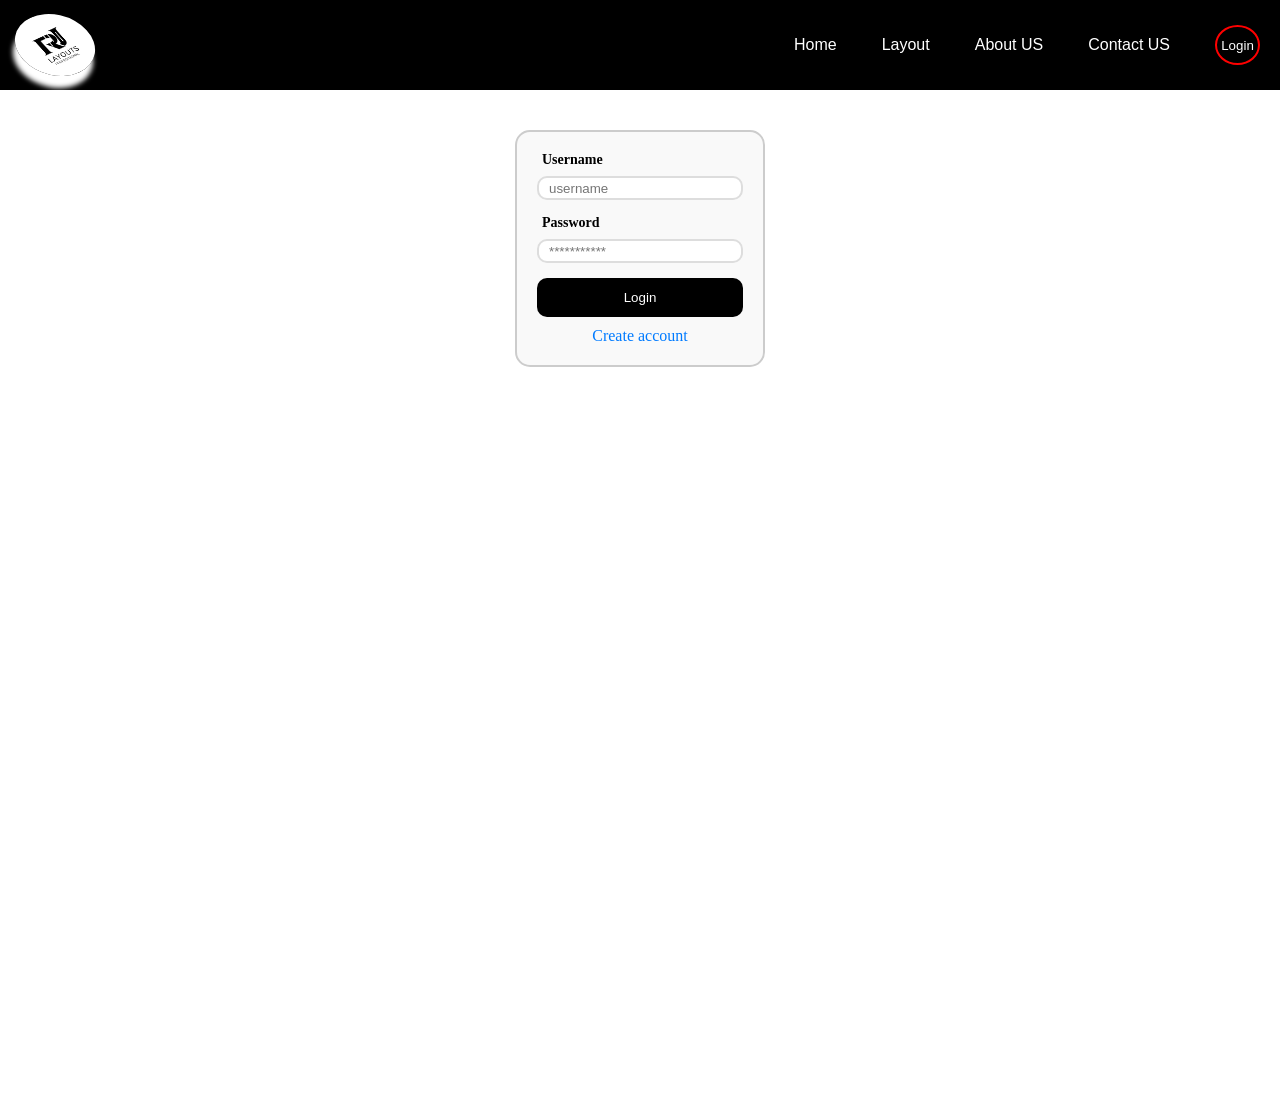
<file: index.html>
<html>

<head>
    <title>Home - Rj Layouts</title>
    <link rel="stylesheet" href="style.css">
    <meta name="viewport" content="width=device-width, initial-scale=1.0">

</head>

<body>
    <div class="main">
        <div class="bar">
            <a href="home.html"><img src="logo.png" alt="logo"></a>

            <button class="menu-btn" id="menuBtn">&#9776;</button>

            <ul class="nav-links" id="navLinks">
                <li><a href="home.html">Home</a></li>

                <li class="dropdown-parent">
                    <a href="Layout.html">Layout</a>
                    <ul class="dropdown">
                        <li><a href="cv.html">CV</a></li>
                        <li><a href="datesheet.html">Date Sheet</a></li>
                        <li><a href="timetable.html">Time Table</a></li>
                        <li><a href="to do list.html">To Do</a></li>
                    </ul>
                </li>

                <li><a href="about.html">About US</a></li>
                <li><a href="contact.html">Contact US</a></li>

                <li class="login-li">
                    <a href="login.html"><button class="login-btn">Login</button></a>
                </li>
            </ul>
        </div>
        <!-- for humburgere to show nav links after clicking -->
        <script>
            document.getElementById("menuBtn").onclick = function () {
                document.getElementById("navLinks").classList.toggle("show");
            }
            if (!localStorage.getItem("loggedIn")) {
                window.location.href = "login.html"; // redirect to login
            }
        </script>
        <div class="wel">
            <h4>Welcome to Rj Layouts</h4>
            <p>Create your own CV and make personalized date sheets — quickly, easily, and for free!</p>
        </div>

        <div class="sub">
            <h4>About RJ Layouts</h4>
            <p>
                <b>Rj Layouts</b> is a smart and easy-to-use platform for students
                and professionals. You can create your own customized CV layouts
                and make personalized date sheets based on your subjects, exams,
                or schedules. It’s simple, fast, and designed to save you time.
            </p>
        </div>

        <div class="img">
            <a href="cv.html"><img src="cv.avif"></a>
            <a href="datesheet.html"><img src="Date.jpg"></a>
        </div>

    </div>
    <!-- FOOTER -->
    <div class="footer">
        <div class="footer-content">
            <h5>
                Rj Layouts – Create your professional CVs and make <br>
                your custom date sheets easily and quickly.
            </h5>

            <p>
                Stay connected with us for updates and new layout designs: <br>
                🌐
                <a href="#">Facebook</a> |
                <a href="#">Instagram</a> |
                <a href="#">LinkedIn</a> |
                <a href="#">YouTube</a>
            </p>

            <p>
                © 2025 <b>Rj Layouts.</b> All Rights Reserved. <br>
                Made with ❤️ by <b>Rj Layout Team.</b>
            </p>
        </div>
    </div>

</body>

</html>
</file>
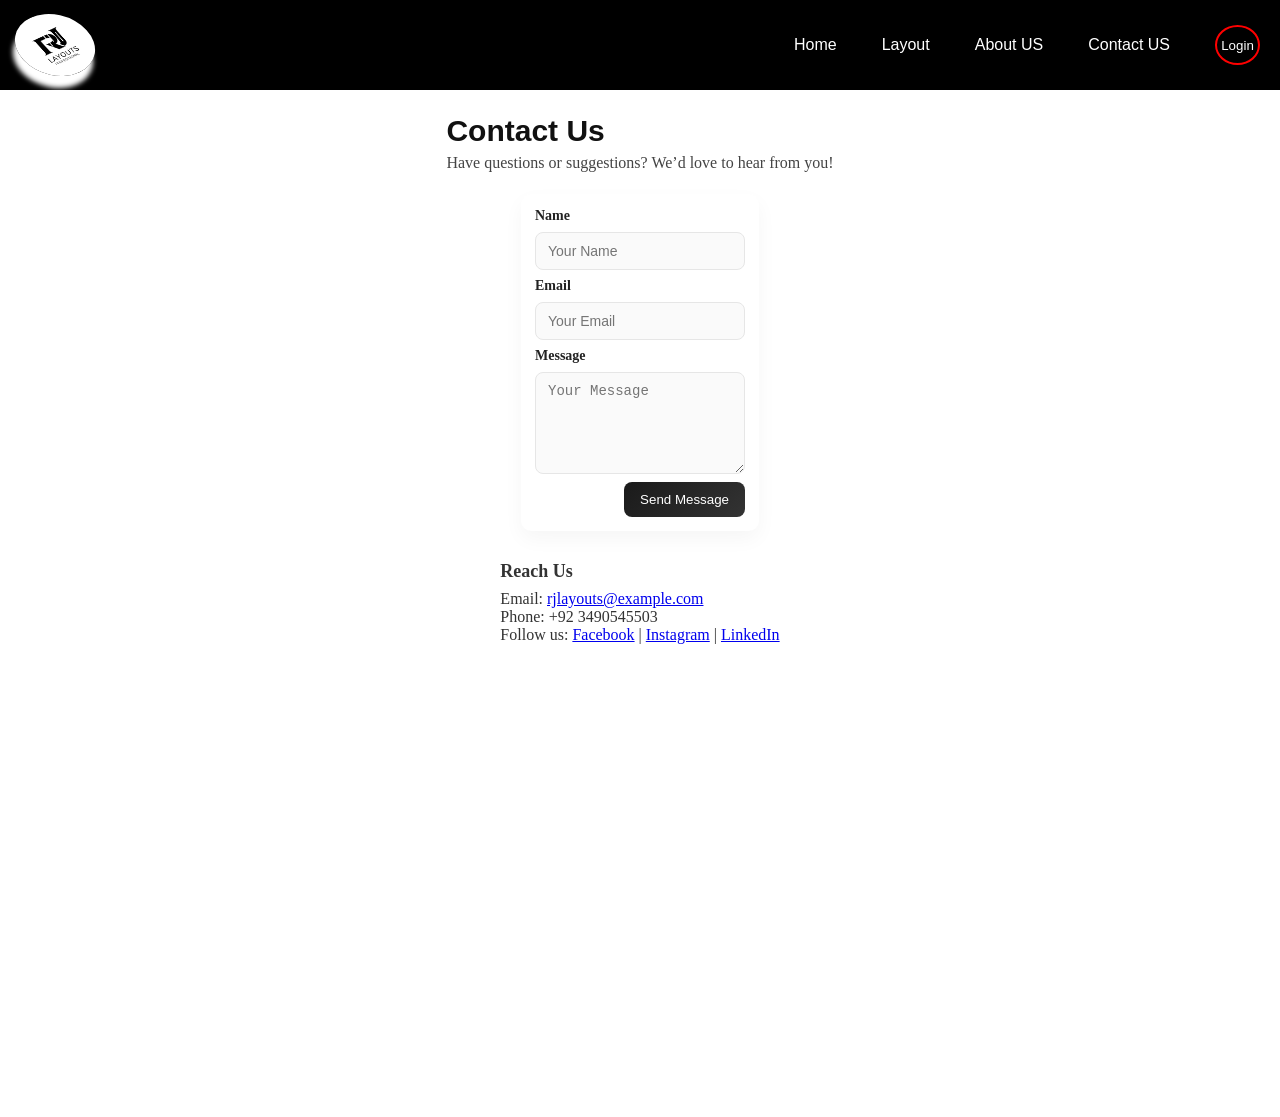
<file: contact.html>
<html>

<head>
    <title>Contact - Rj Layout</title>
    <link rel="stylesheet" href="style.css">
    <meta name="viewport" content="width=device-width, initial-scale=1.0">

</head>

</html>

<body>
    <div class="main">
        <!-- header -->
        <div class="bar">
            <a href="home.html"><img src="logo.png" alt="logo"></a>

            <button class="menu-btn" id="menuBtn">&#9776;</button>

            <ul class="nav-links" id="navLinks">
                <li><a href="home.html">Home</a></li>

                <li class="dropdown-parent">
                    <a href="Layout.html">Layout</a>
                    <ul class="dropdown">
                        <li><a href="cv.html">CV</a></li>
                        <li><a href="datesheet.html">Date Sheet</a></li>
                        <li><a href="timetable.html">Time Table</a></li>
                        <li><a href="to do list.html">To Do</a></li>
                    </ul>
                </li>

                <li><a href="about.html">About US</a></li>
                <li><a href="contact.html">Contact US</a></li>

                <li class="login-li">
                    <a href="login.html"><button class="login-btn">Login</button></a>
                </li>
            </ul>
        </div>

        <script>
            document.getElementById("menuBtn").onclick = function () {
                document.getElementById("navLinks").classList.toggle("show");
            }
        </script>
        <section class="contact-hero">
            <h1>Contact Us</h1>
            <p>Have questions or suggestions? We’d love to hear from you!</p>
        </section>

        <!-- Contact Form -->
        <section class="contact-form-section">
            <form class="contact-form">
                <label for="name">Name</label>
                <input type="text" id="name" placeholder="Your Name" required>

                <label for="email">Email</label>
                <input type="email" id="email" placeholder="Your Email" required>

                <label for="message">Message</label>
                <textarea id="message" placeholder="Your Message" rows="5" required></textarea>

                <button type="submit">Send Message</button>
            </form>
        </section>

        <!-- Optional Contact Info -->
        <section class="contact-info">
            <h2>Reach Us</h2>
            <p>Email: <a href="mailto:rjlayouts@example.com">rjlayouts@example.com</a></p>
            <p>Phone: +92 3490545503</p>
            <p>Follow us:
                <a href="#">Facebook</a> |
                <a href="#">Instagram</a> |
                <a href="#">LinkedIn</a>
            </p>
        </section>
    </div>
    <!-- foooter -->
    <footer class="footer">
        <h5>Rj Layouts – Create your professional CVs and make <br>your custom date sheets easily and quickly.</h5>
        <p>
            Stay connected with us for updates and new layout designs:<br>
            🌐 <a href="#">Facebook</a> | <a href="#">Instagram</a> | <a href="#">LinkedIn</a> | <a href="#">YouTube</a>
        </p>
        <p>© 2025 <b>Rj Layouts.</b> All Rights Reserved.<br>
            Made with ❤️ by <b>Rj Layout Team.</b></p>
    </footer>

</body>

</html>
</file>
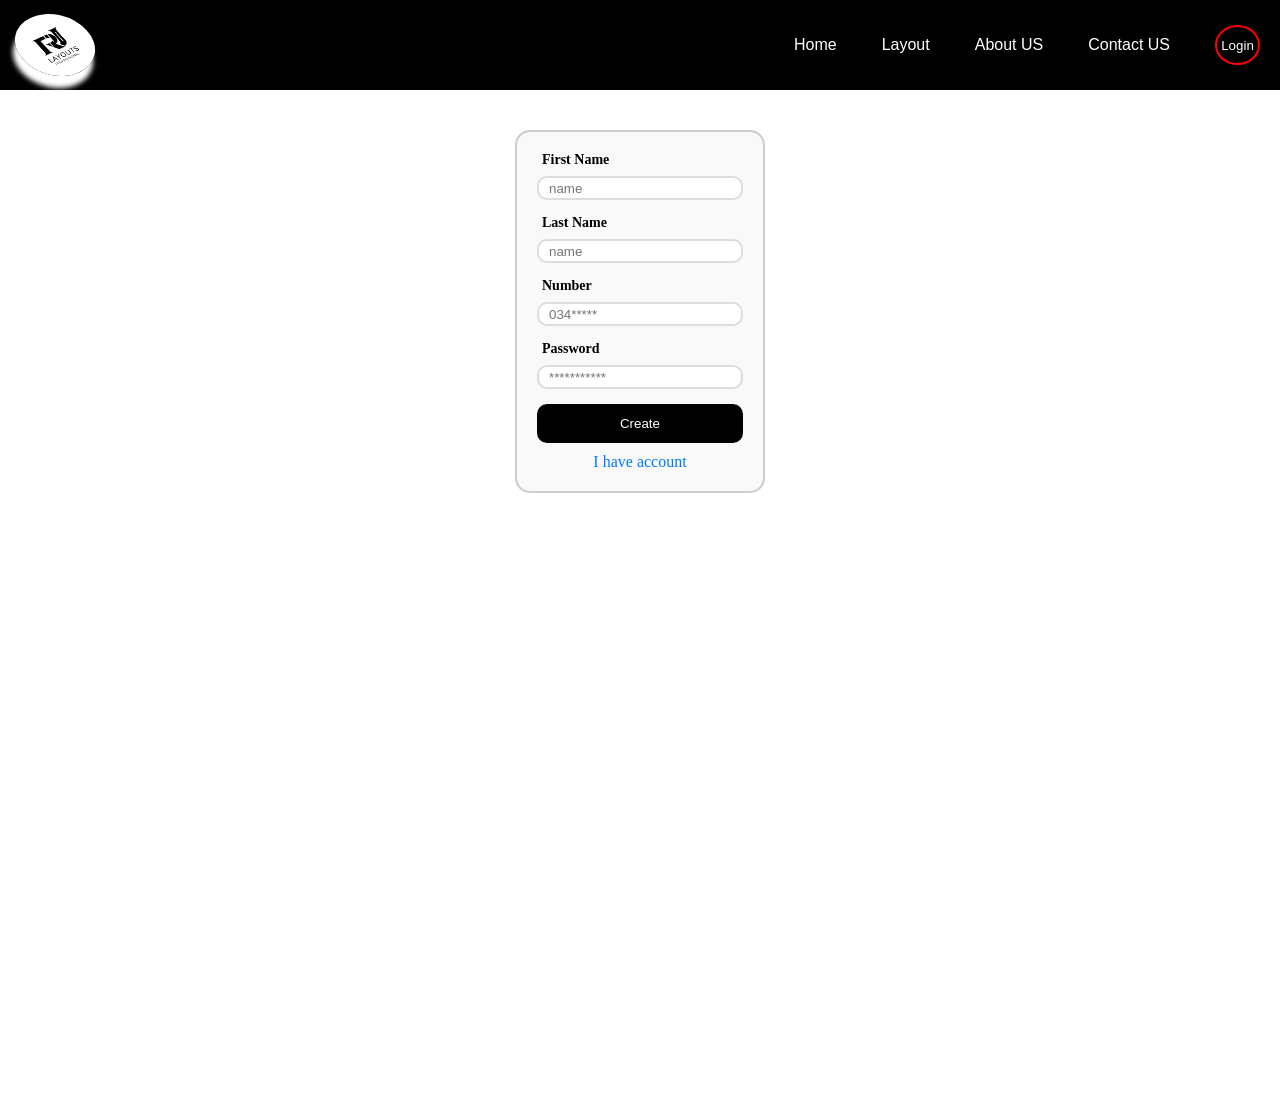
<file: create.html>
<html>

<head>
    <title>Create Account - Rj Layout</title>
    <link rel="stylesheet" href="style.css">
    <meta name="viewport" content="width=device-width, initial-scale=1.0">

</head>

</html>

<body>
    <div class="main">
        <!-- header -->
        <div class="bar">
            <a href="home.html"><img src="logo.png" alt="logo"></a>

            <button class="menu-btn" id="menuBtn">&#9776;</button>

            <ul class="nav-links" id="navLinks">
                <li><a href="home.html">Home</a></li>

                <li class="dropdown-parent">
                    <a href="Layout.html">Layout</a>
                    <ul class="dropdown">
                        <li><a href="cv.html">CV</a></li>
                        <li><a href="datesheet.html">Date Sheet</a></li>
                        <li><a href="timetable.html">Time Table</a></li>
                        <li><a href="to do list.html">To Do</a></li>
                    </ul>
                </li>

                <li><a href="about.html">About US</a></li>
                <li><a href="contact.html">Contact US</a></li>

                <li class="login-li">
                    <a href="login.html"><button class="login-btn">Login</button></a>
                </li>
            </ul>
        </div>

        <script>
            document.getElementById("menuBtn").onclick = function () {
                document.getElementById("navLinks").classList.toggle("show");
            }
        </script>
        <form action="">
            <div class="form">
                <div><label for="username">First Name</label></div>
                <div><input type="text" placeholder="name" id="name"></div>
                <div><label for="password">Last Name</label></div>
                <div><input type="text" placeholder="name" id="name"></div>
                <div><label for="Number">Number</label></div>
                <div><input type="number" placeholder="034*****" id="number"></div>
                <div><label for="Password">Password</label></div>
                <div><input type="password" placeholder="***********" id="password"></div>
                <div><button type="button">Create</button></div>
                <a href="login.html">I have account</a>
            </div>
        </form>
    </div>
    <!-- foooter -->
    <footer class="footer">
        <h5>Rj Layouts – Create your professional CVs and make <br>your custom date sheets easily and quickly.</h5>
        <p>
            Stay connected with us for updates and new layout designs:<br>
            🌐 <a href="#">Facebook</a> | <a href="#">Instagram</a> | <a href="#">LinkedIn</a> | <a href="#">YouTube</a>
        </p>
        <p>© 2025 <b>Rj Layouts.</b> All Rights Reserved.<br>
            Made with ❤️ by <b>Rj Layout Team.</b></p>
    </footer>

</body>

</html>
</file>
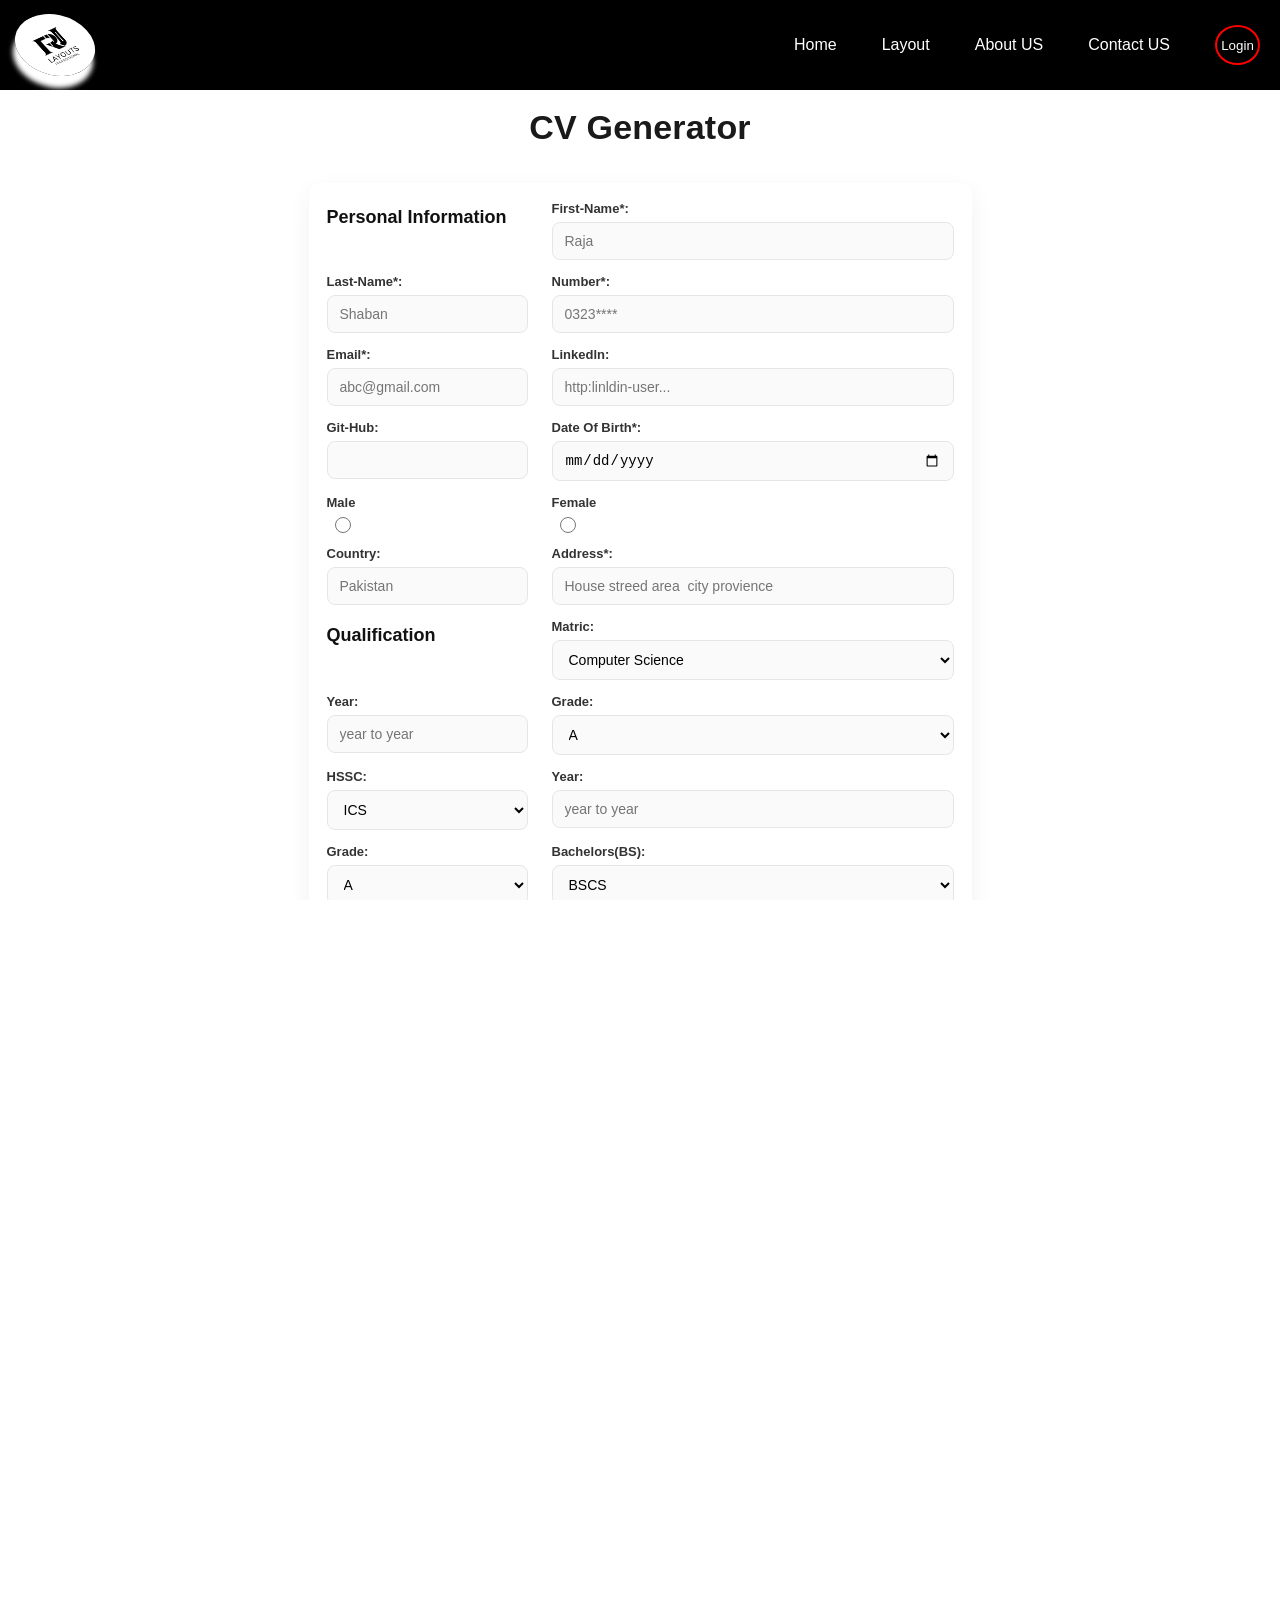
<file: cv.html>
<html>

<head>
    <title>CV - Rj Layout</title>
    <link rel="stylesheet" href="style.css">
    <meta name="viewport" content="width=device-width, initial-scale=1.0">

</head>

</html>

<body>
    <!-- main start -->
    <!-- header -->
    <div class="main">
        <div class="bar">
            <a href="home.html"><img src="logo.png" alt="logo"></a>

            <button class="menu-btn" id="menuBtn">&#9776;</button>

            <ul class="nav-links" id="navLinks">
                <li><a href="home.html">Home</a></li>

                <li class="dropdown-parent">
                    <a href="Layout.html">Layout</a>
                    <ul class="dropdown">
                        <li><a href="cv.html">CV</a></li>
                        <li><a href="datesheet.html">Date Sheet</a></li>
                        <li><a href="timetable.html">Time Table</a></li>
                        <li><a href="to do list.html">To Do</a></li>
                    </ul>
                </li>

                <li><a href="about.html">About US</a></li>
                <li><a href="contact.html">Contact US</a></li>

                <li class="login-li">
                    <a href="login.html"><button class="login-btn">Login</button></a>
                </li>
            </ul>
        </div>

        <script>
            document.getElementById("menuBtn").onclick = function () {
                document.getElementById("navLinks").classList.toggle("show");
            }
        </script>
        <div class="title">
            <h1>CV Generator</h1>
        </div>
        <form action="#"></form>
        <div class="cv">
            <div class="colum">
                <h3>Personal Information</h3>
            </div>
            <div class="colum"><label for="First_name">First-Name*:</label><input id="user_firstname" type="text"
                    name="firsrt_name" placeholder="Raja" onclick="getVal(this)" readonly required></div>
            <div class="colum"><label for="last_name">Last-Name*:</label><input id="user_last_name" type="text"
                    name="last_name" placeholder="Shaban" onclick="getVal(this)" readonly required></div>
            <div class="colum"><label for="number">Number*:</label><input id="user_number" type="number" name="number"
                    placeholder="0323****" onclick="getVal(this)" readonly required></div>
            <div class="colum"><label for="email">Email*:</label><input id="user_email" type="email" name="email"
                    placeholder="abc@gmail.com" onclick="getVal(this)" readonly required></div>
            <div class="colum"><label for="linkedln">Linkedln:</label><input id="user_linkedln" type="text"
                    name="linkedln" onclick="getVal(this)" readonly placeholder="http:linldin-user..."></div>
            <div class="colum"><label for="git_hub">Git-Hub:</label><input class="user_git_hub" name="git_hub"
                    type="text" placeholder="" onclick="getVal(this)" readonly></div>
            <div class="colum"><label for="dob">Date Of Birth*:</label><input type="date" id="user_dob" name="dob"
                    onkeydown="lock(event,this)" required></div>
            <div class="colum"><label for="Gender">Male</label><input type="radio" id="user_gender" name="gender"
                    onkeydown="lock(event,this)" required></div>
            <div class="colum"><label for="Gender">Female</label><input type="radio" id="user_gender" name="gender"
                    onkeydown="lock(event,this)" required></div>
            <div class="colum"><label for="country">Country:</label><input type="text" id="user_country" name="country"
                    onclick="getVal(this)" readonly placeholder="Pakistan"></div>
            <div class="colum"><label for="address">Address*:</label><input id="user_address" type="text" name="address"
                    required placeholder="House streed area  city provience" onclick="getVal(this)" readonly></div>
            <!-- Qualification?  nex 13 item-->
            <div class="colum">
                <h3>Qualification</h3>
            </div>
            <div class="colum">
                <label for="degree">Matric:</label>
                <select name="degree">
                    <option>Computer Science</option>
                    <option>Bio</option>
                    <option>Arts</option><select>
            </div>
            <div class="colum"><label>Year:</label> <input type="text" id="year" name="year" placeholder="year to year"
                    onclick="getVal(this)" readonly></div>
            <div class="colum">
                <label for="grade">Grade:</label>
                <select>
                    <option>A</option>
                    <option>B</option>
                    <option>C</option>
                </select>
            </div>
            <div class="colum">
                <label for="degree">HSSC:</label>
                <select>
                    <option>ICS</option>
                    <option>Bio</option>
                    <option>Engenering</option>
                </select>
            </div>
            <div class="colum"><label>Year:</label> <input type="text" id="year" name="year" placeholder="year to year"
                    onclick="getVal(this)" readonly></div>
            <div class="colum">
                <label for="grade">Grade:</label>
                <select>
                    <option>A</option>
                    <option>B</option>
                    <option>C</option>
                </select>
            </div>
            <div class="colum"><label>Bachelors(BS):</label>
                <select>
                    <option>BSCS</option>
                    <option>BSIT</option>
                    <option>BSSF</option>
                </select>
            </div>
            <div class="colum"><label>Year:</label> <input type="text" id="year" name="year" placeholder="year to year"
                    onclick="getVal(this)" readonly></div>
            <div class="colum">
                <label for="grade">Grade:</label>
                <select>
                    <option>A</option>
                    <option>B</option>
                    <option>C</option>
                </select>
            </div>
            <div class="colum">
                <lable>Mphil:</lable>
                <select>
                    <option>Computer</option>
                    <option>Bio</option>
                    <option>Math</option>
                </select>
            </div>
            <div class="colum"><label>Year:</label> <input type="text" id="year" name="year" placeholder="year to year"
                    onclick="getVal(this)" readonly></div>
            <div class="colum">
                <label for="grade">Grade:</label>
                <select>
                    <option>A</option>
                    <option>B</option>
                    <option>C</option>
                </select>
            </div>
            <div class="colum">
                <lable>PHD:</lable>
                <select>
                    <option>Computer Science</option>
                    <option>Mathematics</option>
                    <option>Education</option>
                    <option>Law</option>
                    <option>Engineering</option>

                </select>
            </div>
            <div class="colum"><label>Year:</label> <input type="text" id="year" name="year" placeholder="year to year"
                    onclick="getVal(this)" readonly></div>
            <div class="colum">
                <label for="grade">Grade:</label>
                <select>
                    <option>A</option>
                    <option>B</option>
                    <option>C</option>
                </select>
            </div>
            <!-- work experience  row 29 -->
            <div class="colum">
                <h3>Work Experince</h3>
            </div>
            <div class="colum"><label for="work">Work</label> </div>
            <div class="colum"><label for="work_year">Year</label> </div>
            <div class="colum"><input type="text" name="work" id="user_work" onclick="getVal(this)" readonly></div>
            <div class="colum"><input type="text" name="work_year" placeholder="year to year" id="work_year"
                    onclick="getVal(this)" readonly></div>
            <div class="colum"><input type="text" name="work" id="user_work" onclick="getVal(this)" readonly></div>
            <div class="colum"><input type="text" name="work_year" placeholder="year to year" id="work_year"
                    onclick="getVal(this)" readonly></div>
            <div class="colum"><input type="text" name="work" id="user_work" onclick="getVal(this)" readonly></div>
            <div class="colum"><input type="text" name="work_year" placeholder="year to year" id="work_year"
                    onclick="getVal(this)" readonly></div>
            <div class="colum"><input type="text" name="work" id="user_work" onclick="getVal(this)" readonly></div>
            <div class="colum"><input type="text" name="work_year" placeholder="year to year" id="work_year"
                    onclick="getVal(this)" readonly></div>
            <!-- hobby 38 -->
            <div class="colum">
                <h3>Hobby</h3>
            </div>
            <div class="colum"><label for="hobby">Football</label><input name="hobby" id="hobby" type="checkbox"><label
                    for="hobby">Reading</label><input name="hobby" id="hobby" type="checkbox"></div>
            <div class="colum"><label for="hobby">Travaling</label><input name="hobby" id="hobby" type="checkbox"><label
                    for="hobby">Exercise</label><input name="hobby" id="hobby" type="checkbox"></div>
            <div class="colum"><label for="hobby">Gaming</label><input name="hobby" id="hobby" type="checkbox"><label
                    for="hobby">Exploring</label><input name="hobby" id="hobby" type="checkbox"></div>
            <!-- your goal  42-->
            <div class="colum">
                <h4>Goal</h4>
            </div>
            <div class="colum"><input type="text" name="goal" id="goal" placeholder="Write your goal"></div>
            <!-- passionate 44 -->
            <div class="colum">
                <h4>Passionate</h4>
            </div>
            <div class="colum"><input type="text" name="goal" id="goal" placeholder="In which you ar passionate"></div>
            <!-- 46 -->
            <div class="btnform"><button type="reset">Reset</button></div>
            <div class="btnform"><button type="submit">Submit</button></div>
            <button type="button" class="btn btn-download" id="downloadBtn" onclick="window.print()">
                ⬇ Download/Print
            </button>

        </div>
        </form>
    </div>
    <!-- main close -->
    <!-- foooter -->
    <footer class="footer">
        <h5>Rj Layouts – Create your professional CVs and make <br>your custom date sheets easily and quickly.</h5>
        <p>
            Stay connected with us for updates and new layout designs:<br>
            🌐 <a href="#">Facebook</a> | <a href="#">Instagram</a> | <a href="#">LinkedIn</a> | <a href="#">YouTube</a>
        </p>
        <p>© 2025 <b>Rj Layouts.</b> All Rights Reserved.<br>
            Made with ❤️ by <b>Rj Layout Team.</b></p>
        </div>


    </footer>
    <script src="logic.js">

    </script>
</body>

</html>
</file>
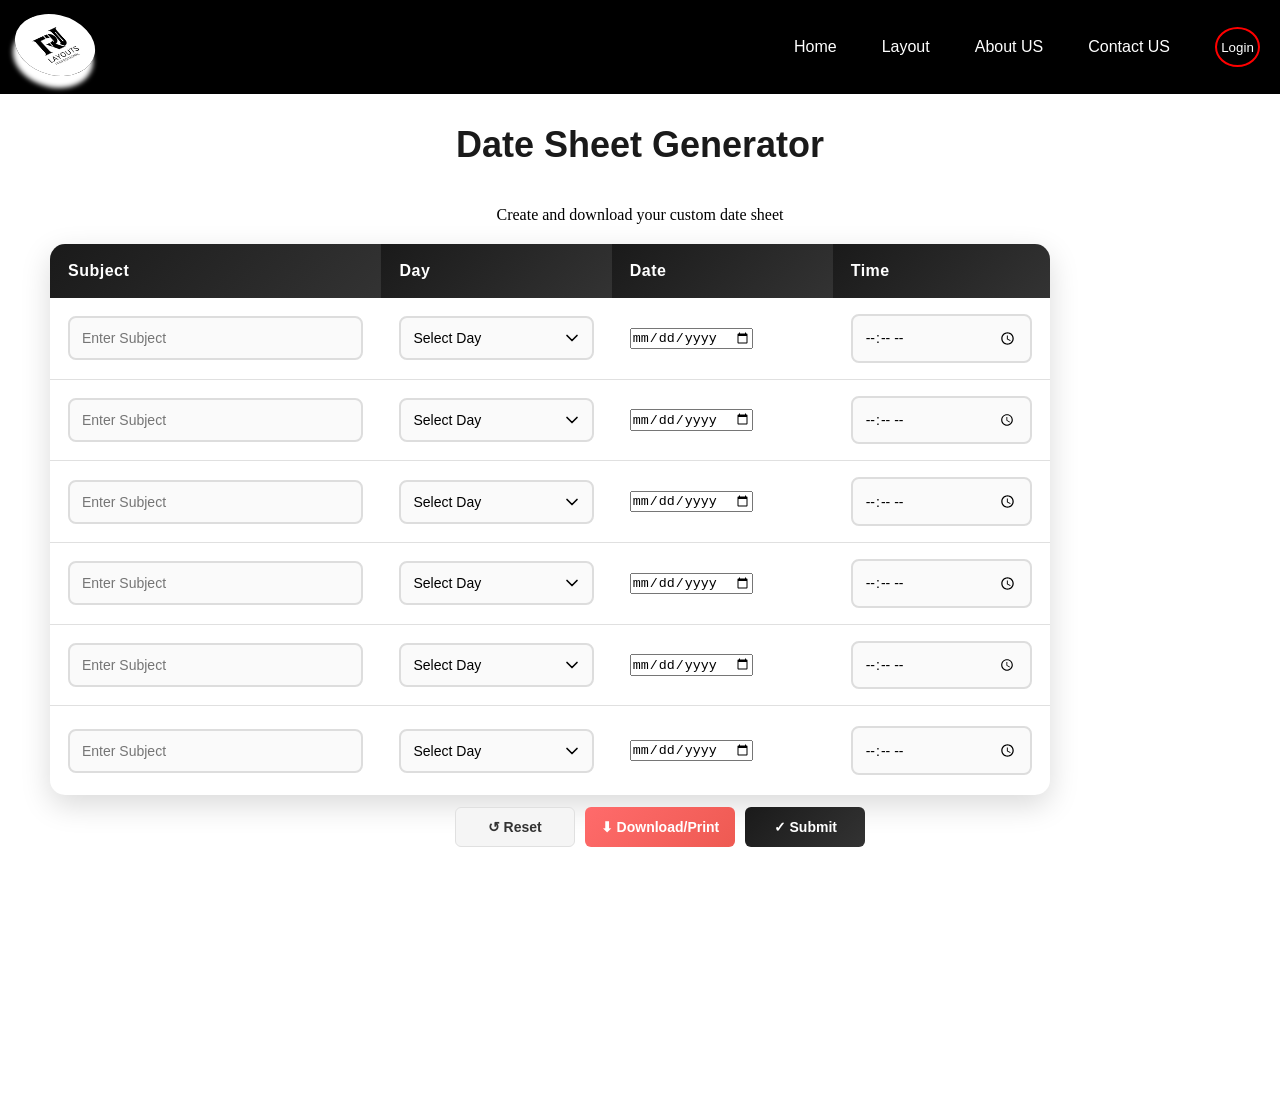
<file: datesheet.html>
<!DOCTYPE html>
<html lang="en">

<head>
    <meta charset="UTF-8">
    <meta name="viewport" content="width=device-width, initial-scale=1.0">
    <title>Date Sheet - RJ Layouts</title>
    <link rel="stylesheet" href="style.css">
</head>

<body>
    <div class="main">
        <!-- HEADER/NAVBAR -->
        <div class="bar">
            <a href="home.html"><img src="logo.png" alt="RJ Layouts Logo"></a>

            <button class="menu-btn" id="menuBtn">&#9776;</button>

            <ul class="nav-links" id="navLinks">
                <li><a href="home.html">Home</a></li>
                <li class="dropdown-parent">
                    <a href="Layout.html">Layout</a>
                    <ul class="dropdown">
                        <li><a href="cv.html">CV</a></li>
                        <li><a href="datesheet.html">Date Sheet</a></li>
                        <li><a href="timetable.html">Time Table</a></li>
                        <li><a href="to do list.html">To Do</a></li>
                    </ul>
                </li>
                <li><a href="about.html">About US</a></li>
                <li><a href="contact.html">Contact US</a></li>
                <li class="login-li">
                    <a href="login.html"><button class="login-btn">Login</button></a>
                </li>
            </ul>
        </div>

        <!-- MAIN CONTENT -->
        <div class="main2">
            <!-- PAGE TITLE -->
            <div class="datesheet-header">
                <h1>Date Sheet Generator</h1>
                <p class="subtitle">Create and download your custom date sheet</p>
            </div>

            <!-- DATESHEET FORM -->
            <form class="formdate" id="dateSheetForm">
                <div class="table-wrapper">
                    <table class="datesheet-table" id="datesheetTable">
                        <thead>
                            <tr>
                                <th>Subject</th>
                                <th>Day</th>
                                <th>Date</th>
                                <th>Time</th>
                            </tr>
                        </thead>
                        <tbody id="tablebody">
                            <!-- Subject Row 1 -->
                            <tr class="subject-row" data-subject-id="1">
                                <td>
                                    <input type="text" class="subject-input" name="subject_1"
                                        placeholder="Enter Subject" onclick="getVal(this)" readonly required>
                                </td>
                                <td>
                                    <select class="day-select" name="day_1" required onkeydown="lock(event,this)">
                                        <option value="">Select Day</option>
                                        <option value="Monday">Monday</option>
                                        <option value="Tuesday">Tuesday</option>
                                        <option value="Wednesday">Wednesday</option>
                                        <option value="Thursday">Thursday</option>
                                        <option value="Friday">Friday</option>
                                        <option value="Saturday">Saturday</option>
                                        <option value="Sunday">Sunday</option>
                                    </select>
                                </td>
                                <td>
                                    <input type="date" class="date-input" name="date_1" onkeydown="lock(event,this)"
                                        required>
                                </td>
                                <td>
                                    <input type="time" class="time-input" name="time_1" onkeydown="lock(event,this)"
                                        required>
                                </td>
                            </tr>

                            <!-- Subject Row 2 -->
                            <tr class="subject-row" data-subject-id="2">
                                <td>
                                    <input type="text" class="subject-input" name="subject_2"
                                        placeholder="Enter Subject" onclick="getVal(this)" readonly required>
                                </td>
                                <td>
                                    <select class="day-select" name="day_2" required onkeydown="lock(event,this)">
                                        <option value="">Select Day</option>
                                        <option value="Monday">Monday</option>
                                        <option value="Tuesday">Tuesday</option>
                                        <option value="Wednesday">Wednesday</option>
                                        <option value="Thursday">Thursday</option>
                                        <option value="Friday">Friday</option>
                                        <option value="Saturday">Saturday</option>
                                        <option value="Sunday">Sunday</option>
                                    </select>
                                </td>
                                <td>
                                    <input type="date" class="date-input" name="date_2" onkeydown="lock(event,this)"
                                        required>
                                </td>
                                <td>
                                    <input type="time" class="time-input" name="time_2" onkeydown="lock(event,this)"
                                        required>
                                </td>
                            </tr>

                            <!-- Subject Row 3 -->
                            <tr class="subject-row" data-subject-id="3">
                                <td>
                                    <input type="text" class="subject-input" name="subject_3"
                                        placeholder="Enter Subject" onclick="getVal(this)" readonly required>
                                </td>
                                <td>
                                    <select class="day-select" name="day_3" required onkeydown="lock(event,this)">
                                        <option value="">Select Day</option>
                                        <option value="Monday">Monday</option>
                                        <option value="Tuesday">Tuesday</option>
                                        <option value="Wednesday">Wednesday</option>
                                        <option value="Thursday">Thursday</option>
                                        <option value="Friday">Friday</option>
                                        <option value="Saturday">Saturday</option>
                                        <option value="Sunday">Sunday</option>
                                    </select>
                                </td>
                                <td>
                                    <input type="date" class="date-input" name="date_3" onkeydown="lock(event,this)"
                                        required>
                                </td>
                                <td>
                                    <input type="time" class="time-input" name="time_3" onkeydown="lock(event,this)"
                                        required>
                                </td>
                            </tr>

                            <!-- Subject Row 4 -->
                            <tr class="subject-row" data-subject-id="4">
                                <td>
                                    <input type="text" class="subject-input" name="subject_4"
                                        placeholder="Enter Subject" onclick="getVal(this)" readonly required>
                                </td>
                                <td>
                                    <select class="day-select" name="day_4" required onkeydown="lock(event,this)">
                                        <option value="">Select Day</option>
                                        <option value="Monday">Monday</option>
                                        <option value="Tuesday">Tuesday</option>
                                        <option value="Wednesday">Wednesday</option>
                                        <option value="Thursday">Thursday</option>
                                        <option value="Friday">Friday</option>
                                        <option value="Saturday">Saturday</option>
                                        <option value="Sunday">Sunday</option>
                                    </select>
                                </td>
                                <td>
                                    <input type="date" class="date-input" name="date_4" onkeydown="lock(event,this)"
                                        required>
                                </td>
                                <td>
                                    <input type="time" class="time-input" name="time_4" onkeydown="lock(event,this)"
                                        required>
                                </td>
                            </tr>

                            <!-- Subject Row 5 -->
                            <tr class="subject-row" data-subject-id="5">
                                <td>
                                    <input type="text" class="subject-input" name="subject_5"
                                        placeholder="Enter Subject" onclick="getVal(this)" readonly required>
                                </td>
                                <td>
                                    <select class="day-select" name="day_5" required onkeydown="lock(event,this)">
                                        <option value="">Select Day</option>
                                        <option value="Monday">Monday</option>
                                        <option value="Tuesday">Tuesday</option>
                                        <option value="Wednesday">Wednesday</option>
                                        <option value="Thursday">Thursday</option>
                                        <option value="Friday">Friday</option>
                                        <option value="Saturday">Saturday</option>
                                        <option value="Sunday">Sunday</option>
                                    </select>
                                </td>
                                <td>
                                    <input type="date" class="date-input" name="date_5" onkeydown="lock(event,this)"
                                        required>
                                </td>
                                <td>
                                    <input type="time" class="time-input" name="time_5" onkeydown="lock(event,this)"
                                        required>
                                </td>
                            </tr>

                            <!-- Subject Row 6 -->
                            <tr class="subject-row" data-subject-id="6">
                                <td>
                                    <input type="text" class="subject-input" name="subject_6"
                                        placeholder="Enter Subject" onclick="getVal(this)" readonly required>
                                </td>
                                <td>
                                    <select class="day-select" name="day_6" required onkeydown="lock(event,this)">
                                        <option value="">Select Day</option>
                                        <option value="Monday">Monday</option>
                                        <option value="Tuesday">Tuesday</option>
                                        <option value="Wednesday">Wednesday</option>
                                        <option value="Thursday">Thursday</option>
                                        <option value="Friday">Friday</option>
                                        <option value="Saturday">Saturday</option>
                                        <option value="Sunday">Sunday</option>
                                    </select>
                                </td>
                                <td>
                                    <input type="date" class="date-input" name="date_6" onkeydown="lock(event,this)"
                                        required>
                                </td>
                                <td>
                                    <input type="time" class="time-input" name="time_6" onkeydown="lock(event,this)"
                                        required>
                                </td>
                            </tr>
                        </tbody>
                    </table>
                </div>

                <!-- BUTTON CONTAINER -->
                <div class="form-actions">
                    <button type="reset" class="btn btn-reset" id="resetBtn">
                        ↺ Reset
                    </button>
                    <button type="button" class="btn btn-download" id="downloadBtn" onclick="window.print()">
                        ⬇ Download/Print
                    </button>
                    <button type="submit" class="btn btn-submit" id="submitBtn">
                        ✓ Submit
                    </button>
                </div>
            </form>
        </div>
    </div>

    <!-- FOOTER -->
    <footer class="footer">
        <div class="footer-content">
            <h5>Rj Layouts – Create your professional CVs and make your custom date sheets easily and quickly.</h5>
            <p>
                Stay connected with us for updates and new layout designs:<br>
                🌐 <a href="#">Facebook</a> | <a href="#">Instagram</a> | <a href="#">LinkedIn</a> | <a
                    href="#">YouTube</a>
            </p>
            <p>© 2025 <b>Rj Layouts.</b> All Rights Reserved.<br>
                Made with ❤️ by <b>Rj Layout Team.</b>
            </p>
        </div>
    </footer>

    <script src="logic.js"></script>
</body>

</html>
</file>
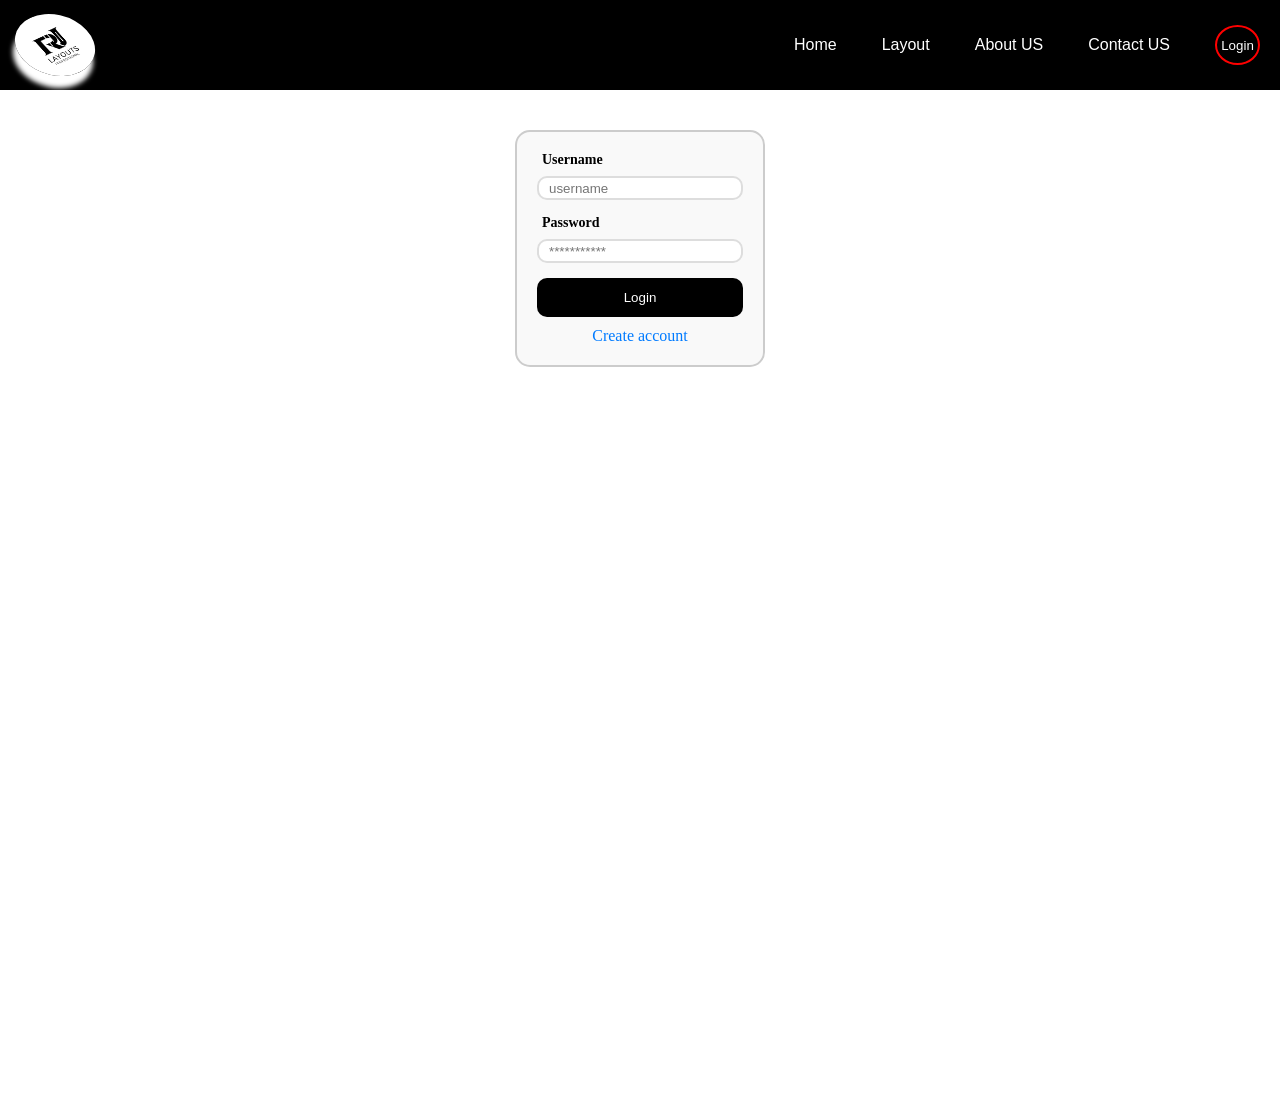
<file: Layout.html>
<html>

<head>
    <title>Login - Rj Layout</title>
    <link rel="stylesheet" href="style.css">
    <meta name="viewport" content="width=device-width, initial-scale=1.0">

</head>

<body>
    <div class="main">
        <!-- header -->
        <div class="bar">
            <a href="home.html"><img src="logo.png" alt="logo"></a>

            <button class="menu-btn" id="menuBtn">&#9776;</button>

            <ul class="nav-links" id="navLinks">
                <li><a href="home.html">Home</a></li>

                <li class="dropdown-parent">
                    <a href="Layout.html">Layout</a>
                    <ul class="dropdown">
                        <li><a href="cv.html">CV</a></li>
                        <li><a href="datesheet.html">Date Sheet</a></li>
                        <li><a href="timetable.html">Time Table</a></li>
                        <li><a href="to do list.html">To Do</a></li>
                    </ul>
                </li>

                <li><a href="about.html">About US</a></li>
                <li><a href="contact.html">Contact US</a></li>

                <li class="login-li">
                    <a href="login.html"><button class="login-btn">Login</button></a>
                </li>
            </ul>
        </div>

        <script>
            document.getElementById("menuBtn").onclick = function () {
                document.getElementById("navLinks").classList.toggle("show");
            }
            if (!localStorage.getItem("loggedIn")) {
                window.location.href = "login.html"; // redirect to login
            }
        </script>

        <!-- Layout Page Content -->
        <div class="main2">
            <div class="datesheet-header">
                <h1>Choose Your Layout</h1>
                <p class="subtitle">Select a tool to get started</p>
            </div>

            <div class="img">
                <a href="cv.html">
                    <div class="layout-card">
                        <img src="cv.avif" alt="CV Builder">
                    </div>
                </a>
                <a href="datesheet.html">
                    <div class="layout-card">
                        <img src="Date.jpg" alt="Date Sheet">
                    </div>
                </a>
                <a href="timetable.html">
                    <div class="layout-card">
                        <img src="timetable.webp" alt="Time Table">
                    </div>
                </a>
                <a href="to do list.html">
                    <div class="layout-card contain-img">
                        <img src="to-do-lists.jpeg" alt="To Do List">
                    </div>
                </a>
            </div>
        </div>
        <!-- footer -->
        <footer class="footer">

            <h5>Rj Layouts – Create your professional CVs and make <br>your custom date sheets easily and quickly.</h5>
            <p>
                Stay connected with us for updates and new layout designs:<br>
                🌐 <a href="#">Facebook</a> | <a href="#">Instagram</a> | <a href="#">LinkedIn</a> | <a
                    href="#">YouTube</a>
            </p>
            <p>© 2025 <b>Rj Layouts.</b> All Rights Reserved.<br>
                Made with ❤️ by <b>Rj Layout Team.</b></p>
        </footer>
</body>

</html>
</file>
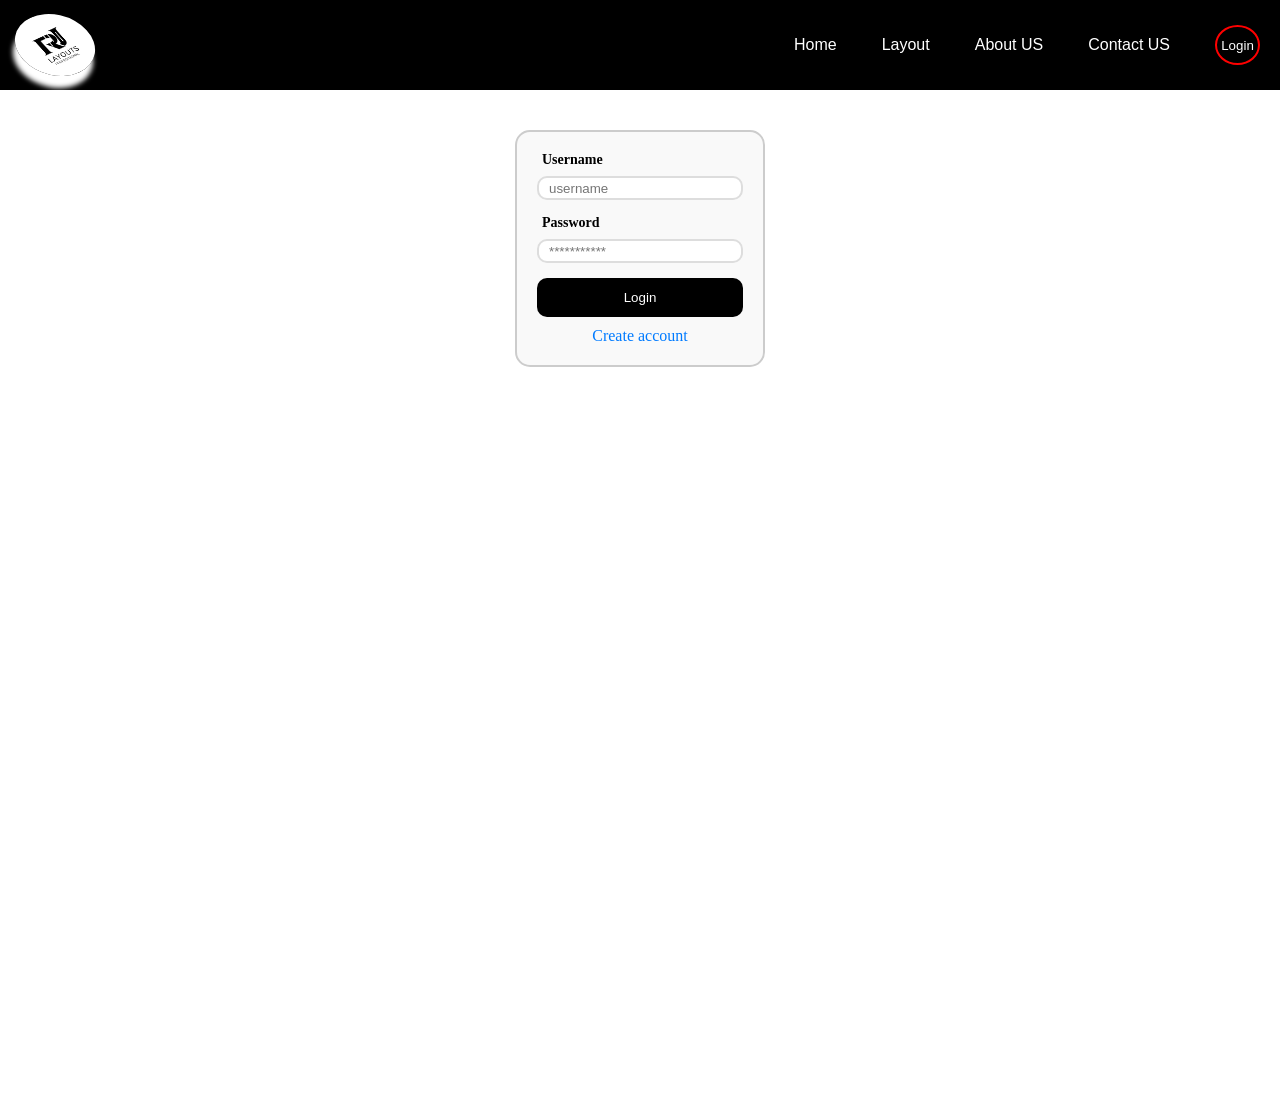
<file: login.html>
<html>

<head>
    <title>Login - Rj Layout</title>
    <link rel="stylesheet" href="style.css">
    <meta name="viewport" content="width=device-width, initial-scale=1.0">

</head>

</html>

<body>
    <div class="main">
        <!-- header -->
        <div class="bar">
            <a href="home.html"><img src="logo.png" alt="logo"></a>

            <button class="menu-btn" id="menuBtn">&#9776;</button>

            <ul class="nav-links" id="navLinks">
                <li><a href="home.html">Home</a></li>

                <li class="dropdown-parent">
                    <a href="#">Layout</a>
                    <ul class="dropdown">
                        <li><a href="cv.html">CV</a></li>
                        <li><a href="datesheet.html">Date Sheet</a></li>
                        <li><a href="to do list.html">To Do</a></li>
                    </ul>
                </li>

                <li><a href="about.html">About US</a></li>
                <li><a href="contact.html">Contact US</a></li>

                <li class="login-li">
                    <a href="login.html"><button class="login-btn">Login</button></a>
                </li>
            </ul>
        </div>

        <script>
            document.getElementById("menuBtn").onclick = function () {
                document.getElementById("navLinks").classList.toggle("show");
            }
        </script>
        <form action="">
            <div class="form">
                <div><label for="username">Username</label></div>
                <div><input type="text" placeholder="username" id="username"></div>

                <div><label for="password">Password</label></div>
                <div><input type="password" placeholder="***********" id="password"></div>

                <div><button type="button" onclick="loginNow()">Login</button></div>

                <a href="create.html">Create account</a>
            </div>
        </form>
    </div>
    <!-- foooter -->
    <footer class="footer">
        <h5>Rj Layouts – Create your professional CVs and make <br>your custom date sheets easily and quickly.</h5>
        <p>
            Stay connected with us for updates and new layout designs:<br>
            🌐 <a href="#">Facebook</a> | <a href="#">Instagram</a> | <a href="#">LinkedIn</a> | <a href="#">YouTube</a>
        </p>
        <p>© 2025 <b>Rj Layouts.</b> All Rights Reserved.<br>
            Made with ❤️ by <b>Rj Layout Team.</b></p>
    </footer>
</body>

</html>
</file>
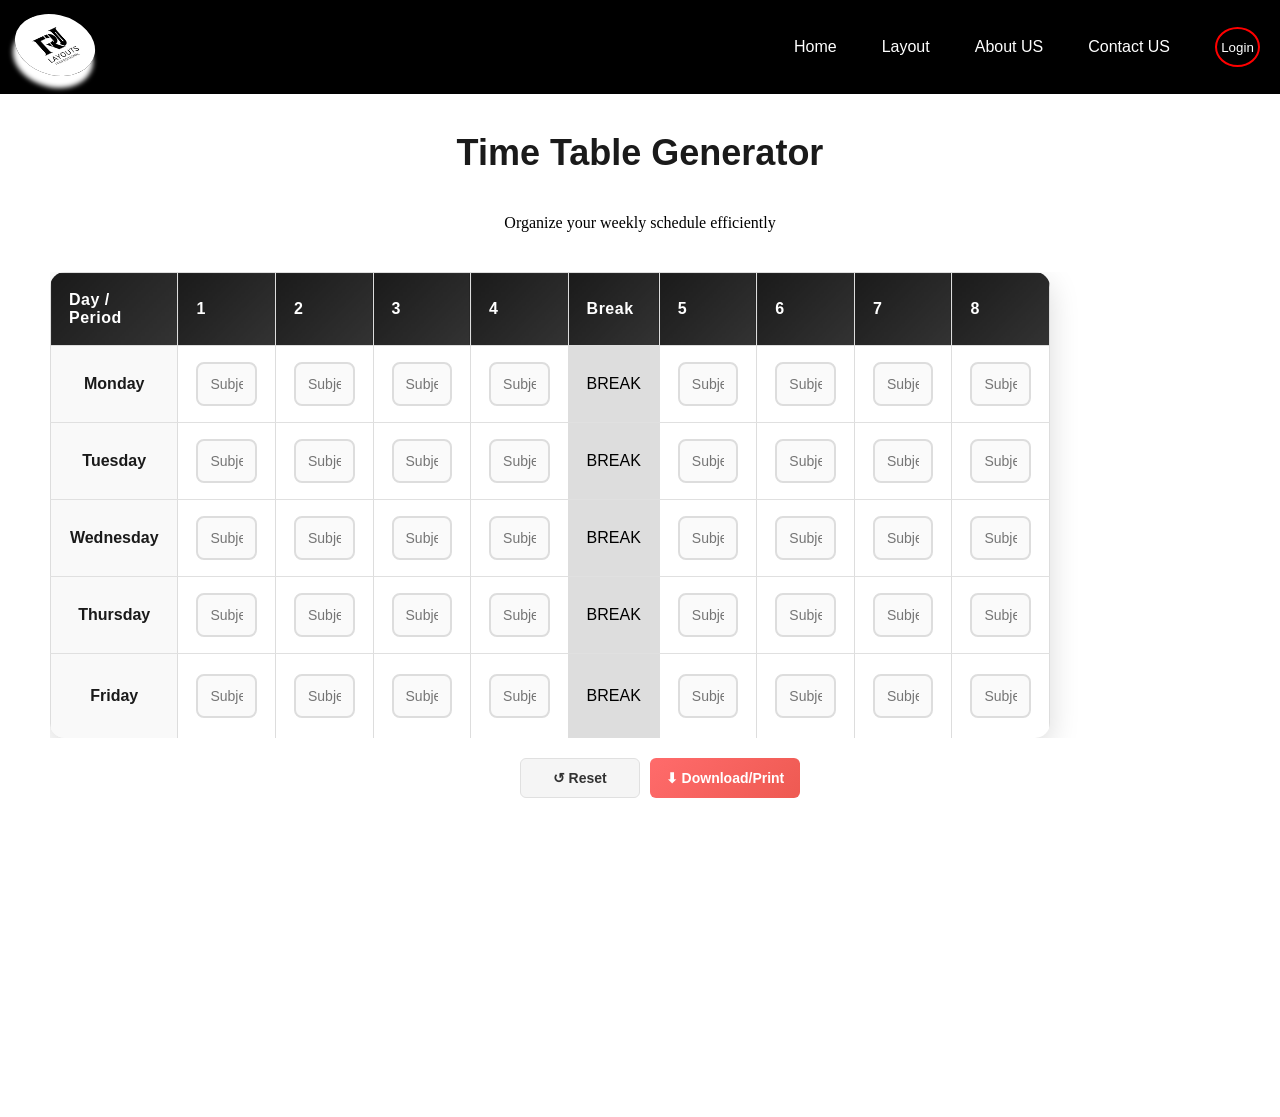
<file: timetable.html>
<!DOCTYPE html>
<html lang="en">

<head>
    <meta charset="UTF-8">
    <meta name="viewport" content="width=device-width, initial-scale=1.0">
    <title>Time Table - RJ Layouts</title>
    <link rel="stylesheet" href="style.css">
    <style>
        /* Specific styles for timetable if needed, otherwise reusing style.css */
        .timetable-container {
            overflow-x: auto;
            margin: 20px 0;
        }

        .timetable-table {
            width: 100%;
            border-collapse: collapse;
            min-width: 800px;
        }

        .timetable-table th,
        .timetable-table td {
            border: 1px solid #ddd;
            padding: 8px;
            text-align: center;
        }

        .timetable-table th {
            background-color: #f2f2f2;
            font-weight: bold;
        }

        .timetable-input {
            width: 100%;
            border: none;
            padding: 5px;
            box-sizing: border-box;
            text-align: center;
        }

        .day-header {
            font-weight: bold;
            background-color: #f9f9f9;
        }
    </style>
</head>

<body>
    <div class="main">
        <!-- HEADER/NAVBAR -->
        <div class="bar">
            <a href="home.html"><img src="logo.png" alt="RJ Layouts Logo"></a>

            <button class="menu-btn" id="menuBtn">&#9776;</button>

            <ul class="nav-links" id="navLinks">
                <li><a href="home.html">Home</a></li>
                <li class="dropdown-parent">
                    <a href="Layout.html">Layout</a>
                    <ul class="dropdown">
                        <li><a href="cv.html">CV</a></li>
                        <li><a href="datesheet.html">Date Sheet</a></li>
                        <li><a href="timetable.html">Time Table</a></li>
                        <li><a href="to do list.html">To Do</a></li>
                    </ul>
                </li>
                <li><a href="about.html">About US</a></li>
                <li><a href="contact.html">Contact US</a></li>
                <li class="login-li">
                    <a href="login.html"><button class="login-btn">Login</button></a>
                </li>
            </ul>
        </div>

        <!-- MAIN CONTENT -->
        <div class="main2">
            <!-- PAGE TITLE -->
            <div class="datesheet-header">
                <h1>Time Table Generator</h1>
                <p class="subtitle">Organize your weekly schedule efficiently</p>
            </div>

            <!-- TIMETABLE FORM -->
            <form class="formdate" id="timeTableForm">
                <div class="timetable-container">
                    <table class="timetable-table" id="timetableTable">
                        <thead>
                            <tr>
                                <th>Day / Period</th>
                                <th>1</th>
                                <th>2</th>
                                <th>3</th>
                                <th>4</th>
                                <th>Break</th>
                                <th>5</th>
                                <th>6</th>
                                <th>7</th>
                                <th>8</th>
                            </tr>
                        </thead>
                        <tbody>
                            <!-- Monday -->
                            <tr>
                                <td class="day-header">Monday</td>
                                <td><input type="text" class="timetable-input" placeholder="Subject"></td>
                                <td><input type="text" class="timetable-input" placeholder="Subject"></td>
                                <td><input type="text" class="timetable-input" placeholder="Subject"></td>
                                <td><input type="text" class="timetable-input" placeholder="Subject"></td>
                                <td style="background-color: #ddd;">BREAK</td>
                                <td><input type="text" class="timetable-input" placeholder="Subject"></td>
                                <td><input type="text" class="timetable-input" placeholder="Subject"></td>
                                <td><input type="text" class="timetable-input" placeholder="Subject"></td>
                                <td><input type="text" class="timetable-input" placeholder="Subject"></td>
                            </tr>
                            <!-- Tuesday -->
                            <tr>
                                <td class="day-header">Tuesday</td>
                                <td><input type="text" class="timetable-input" placeholder="Subject"></td>
                                <td><input type="text" class="timetable-input" placeholder="Subject"></td>
                                <td><input type="text" class="timetable-input" placeholder="Subject"></td>
                                <td><input type="text" class="timetable-input" placeholder="Subject"></td>
                                <td style="background-color: #ddd;">BREAK</td>
                                <td><input type="text" class="timetable-input" placeholder="Subject"></td>
                                <td><input type="text" class="timetable-input" placeholder="Subject"></td>
                                <td><input type="text" class="timetable-input" placeholder="Subject"></td>
                                <td><input type="text" class="timetable-input" placeholder="Subject"></td>
                            </tr>
                            <!-- Wednesday -->
                            <tr>
                                <td class="day-header">Wednesday</td>
                                <td><input type="text" class="timetable-input" placeholder="Subject"></td>
                                <td><input type="text" class="timetable-input" placeholder="Subject"></td>
                                <td><input type="text" class="timetable-input" placeholder="Subject"></td>
                                <td><input type="text" class="timetable-input" placeholder="Subject"></td>
                                <td style="background-color: #ddd;">BREAK</td>
                                <td><input type="text" class="timetable-input" placeholder="Subject"></td>
                                <td><input type="text" class="timetable-input" placeholder="Subject"></td>
                                <td><input type="text" class="timetable-input" placeholder="Subject"></td>
                                <td><input type="text" class="timetable-input" placeholder="Subject"></td>
                            </tr>
                            <!-- Thursday -->
                            <tr>
                                <td class="day-header">Thursday</td>
                                <td><input type="text" class="timetable-input" placeholder="Subject"></td>
                                <td><input type="text" class="timetable-input" placeholder="Subject"></td>
                                <td><input type="text" class="timetable-input" placeholder="Subject"></td>
                                <td><input type="text" class="timetable-input" placeholder="Subject"></td>
                                <td style="background-color: #ddd;">BREAK</td>
                                <td><input type="text" class="timetable-input" placeholder="Subject"></td>
                                <td><input type="text" class="timetable-input" placeholder="Subject"></td>
                                <td><input type="text" class="timetable-input" placeholder="Subject"></td>
                                <td><input type="text" class="timetable-input" placeholder="Subject"></td>
                            </tr>
                            <!-- Friday -->
                            <tr>
                                <td class="day-header">Friday</td>
                                <td><input type="text" class="timetable-input" placeholder="Subject"></td>
                                <td><input type="text" class="timetable-input" placeholder="Subject"></td>
                                <td><input type="text" class="timetable-input" placeholder="Subject"></td>
                                <td><input type="text" class="timetable-input" placeholder="Subject"></td>
                                <td style="background-color: #ddd;">BREAK</td>
                                <td><input type="text" class="timetable-input" placeholder="Subject"></td>
                                <td><input type="text" class="timetable-input" placeholder="Subject"></td>
                                <td><input type="text" class="timetable-input" placeholder="Subject"></td>
                                <td><input type="text" class="timetable-input" placeholder="Subject"></td>
                            </tr>
                        </tbody>
                    </table>
                </div>

                <!-- BUTTON CONTAINER -->
                <div class="form-actions">
                    <button type="reset" class="btn btn-reset" id="resetBtn">
                        ↺ Reset
                    </button>
                    <button type="button" class="btn btn-download" id="downloadBtn" onclick="window.print()">
                        ⬇ Download/Print
                    </button>
                </div>
            </form>
        </div>
    </div>

    <!-- FOOTER -->
    <footer class="footer">
        <div class="footer-content">
            <h5>Rj Layouts – Create your professional CVs and make <br> your custom date sheets easily and quickly.</h5>
            <p>
                Stay connected with us for updates and new layout designs:<br>
                🌐 <a href="#">Facebook</a> | <a href="#">Instagram</a> | <a href="#">LinkedIn</a> | <a
                    href="#">YouTube</a>
            </p>
            <p>© 2025 <b>Rj Layouts.</b> All Rights Reserved.<br>
                Made with ❤️ by <b>Rj Layout Team.</b>
            </p>
        </div>
    </footer>

    <script src="logic.js"></script>
    <script>
        document.getElementById("menuBtn").onclick = function () {
            document.getElementById("navLinks").classList.toggle("show");
        }
    </script>
</body>

</html>
</file>
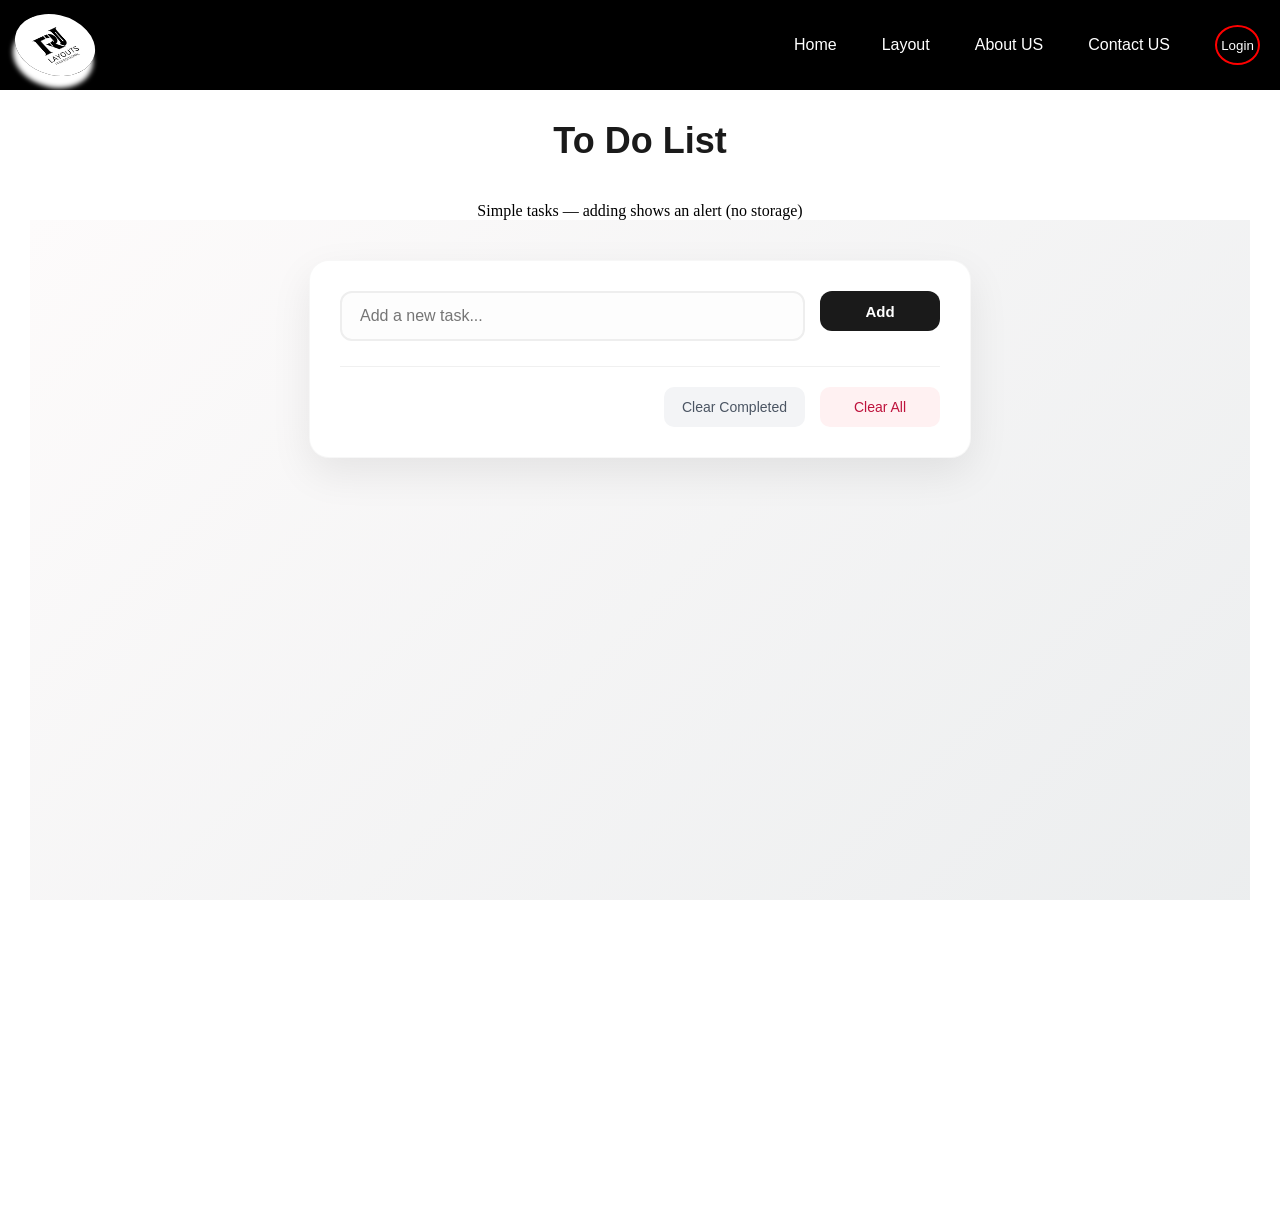
<file: to do list.html>
<html>

<head>
	<title>To Do List - RJ Layouts</title>
	<link rel="stylesheet" href="style.css">
	<meta name="viewport" content="width=device-width, initial-scale=1.0">
</head>

<body>
	<div class="main">
		<div class="bar">
			<a href="home.html"><img src="logo.png" alt="logo"></a>

			<button class="menu-btn" id="menuBtn">&#9776;</button>

			<ul class="nav-links" id="navLinks">
				<li><a href="home.html">Home</a></li>

				<li class="dropdown-parent">
					<a href="Layout.html">Layout</a>
					<ul class="dropdown">
						<li><a href="cv.html">CV</a></li>
						<li><a href="datesheet.html">Date Sheet</a></li>
						<li><a href="timetable.html">Time Table</a></li>
						<li><a href="to do list.html">To Do</a></li>
					</ul>
				</li>

				<li><a href="about.html">About US</a></li>
				<li><a href="contact.html">Contact US</a></li>

				<li class="login-li">
					<a href="login.html"><button class="login-btn">Login</button></a>
				</li>
			</ul>
		</div>

		<script>
			document.getElementById("menuBtn").onclick = function () {
				document.getElementById("navLinks").classList.toggle("show");
			}
		</script>

		<div class="main2">
			<div class="datesheet-header">
				<h1>To Do List</h1>
				<p class="subtitle">Simple tasks — adding shows an alert (no storage)</p>
			</div>

			<section class="todo-section">
				<div class="todo-container">
					<form id="todoForm" onsubmit="">
						<div class="todo-input-row">
							<input type="text" id="todoInput" name="task" placeholder="Add a new task..." required>
							<button onclick="alert('Task added')" type="submit" class="btn">Add</button>
						</div>
					</form>

					<ul id="todoList" class="todo-list"></ul>

					<div class="todo-actions">
						<button id="clearCompleted" class="btn" type="button" onclick="alert('All tasks cleared')">Clear
							Completed</button>
						<button id="clearAll" class="btn" type="button" onclick="alert('All tasks cleared')">Clear
							All</button>
					</div>
				</div>
			</section>
		</div>

		<footer class="footer">
			<h5>Rj Layouts – Create your professional CVs and make <br>your custom date sheets easily and quickly.</h5>
			<p>
				Stay connected with us for updates and new layout designs:<br>
				🌐 <a href="#">Facebook</a> | <a href="#">Instagram</a> | <a href="#">LinkedIn</a> | <a
					href="#">YouTube"
			</p>
			<p>© 2025 <b>Rj Layouts.</b> All Rights Reserved.<br>
				Made with ❤️ by <b>Rj Layout Team.</b></p>
		</footer>

	</div>

	<script>
	</script>
</body>

</html>
</file>
<file: style.css>
* {
    padding: 0;
    margin: 0;
}

html,
body {
    background-color: white;
    height: 100%;
    overflow-x: hidden;
}

.bar {
    display: flex;
    align-items: center;
    background: black;
    padding: 10px;
    justify-content: space-between;
}

.bar img {
    width: 70px;
    height: 70px;
    border-radius: 100%;
    margin-left: 10px;
    transform: rotate(-25deg) skew(17deg);
    box-shadow: -10px 10px 5px white;
}

/* NAV LINKS */
.nav-links {
    display: flex;
    gap: 25px;
    list-style: none;
    align-items: center;
}

.nav-links li a {
    color: white;
    text-decoration: none;
    padding: 10px;
    font-family: "Poppins", sans-serif;
}

.nav-links li:hover>a {
    color: red;
}

/* DROPDOWN */
.dropdown-parent {
    position: relative;
}

.dropdown {
    display: none;
    background: black;
    padding: 10px;
    border-radius: 10px;
    position: absolute;
    top: 20px;
    min-width: 130px;
    margin-left: -20px;
}

.dropdown li {
    margin: 10px 0;
}

.dropdown-parent:hover .dropdown {
    display: block;
}

/* LOGIN BUTTON */
.login-btn {
    height: 40px;
    width: 45px;
    background: black;
    border: 2px solid red;
    border-radius: 100%;
    color: white;
    cursor: pointer;
}

/* HAMBURGER BUTTON (MOBILE) */
.menu-btn {
    display: none;
    font-size: 30px;
    color: white;
    background: none;
    border: none;
    cursor: pointer;
}

/* RESPONSIVE */
@media (max-width: 768px) {

    .menu-btn {
        display: block;
    }

    .nav-links {
        display: none;
        position: absolute;
        top: 90px;
        left: 0;
        width: 100%;
        flex-direction: column;
        background: black;
        padding: 20px 0;
    }

    /* to show after clicking on hum burger in mobile */
    .nav-links.show {
        display: flex;
    }

    .nav-links li {
        margin: 10px 0;
    }

    .dropdown {
        position: static;
        background: rgb(20, 20, 20);
    }
}

/* home */
/* HOME PAGE ONLY */

/* Main container holds navbar + content */
.main {
    display: flex;
    flex-direction: column;
    width: 100%;
    min-height: 100vh;
    background: white;
}

/* Welcome section */
.wel {
    font-family: "Poppins", sans-serif;
    margin: 20px auto;
    max-width: 900px;
    color: black;
    text-align: center;
    padding: 10px;
}

.wel h4 {
    font-size: 32px;
    font-weight: 600;
    margin-bottom: 10px;
}

.wel p {
    font-size: 16px;
    line-height: 1.5;
}

/* About section fml;dsmflmdslf;msd;lfmdslmfl;sdmf;lmsdf;lmsdlfmlsdmflsdmflmsdl;fmsl;dmf */
.sub {
    font-family: "Poppins", sans-serif;
    margin: 20px auto;
    max-width: 850px;
    text-align: center;
    color: black;
    padding: 10px 15px;
}

.sub h4 {
    font-size: 24px;
    margin-bottom: 10px;
}

.sub p {
    font-size: 15px;
    line-height: 1.6;
}

/* Images section */
.img {
    display: flex;
    justify-content: center;
    gap: 25px;
    flex-wrap: wrap;
    margin: 30px 0;
}

.img img {
    width: 260px;
    max-width: 100%;
    /* responsive */
    border-radius: 20px;
    box-shadow: 0px 5px 15px #444;
    transition: 0.3s;
}

.img img:hover {
    transform: scale(1.05);
}

/* ===== MOBILE RESPONSIVE RULES ===== */
@media (max-width: 768px) {

    .wel h4 {
        font-size: 26px;
    }

    .sub h4 {
        font-size: 20px;
    }

    .wel p,
    .sub p {
        font-size: 14px;
    }

    .img img {
        width: 200px;
    }
}

@media (max-width: 480px) {

    .wel {
        margin: 10px 5px;
    }

    .wel h4 {
        font-size: 22px;
    }

    .sub {
        margin: 10px 8px;
    }

    .sub h4 {
        font-size: 18px;
    }

    .img img {
        width: 150px;
    }

}

/* =========================================
   TO DO LIST PAGE STYLES (Global & Premium)
   ========================================= */
.todo-section {
    display: flex;
    justify-content: center;
    align-items: flex-start;
    padding: 40px 20px;
    min-height: calc(100vh - 220px);
    background: linear-gradient(135deg, #fdfbfb 0%, #ebedee 100%);
}

.todo-container {
    width: 100%;
    max-width: 600px;
    background: #ffffff;
    border-radius: 20px;
    box-shadow: 0 15px 40px rgba(0, 0, 0, 0.08);
    /* Soft, deep shadow */
    padding: 30px;
    transition: transform 0.3s ease;
    border: 1px solid rgba(0, 0, 0, 0.03);
}

.todo-container:hover {
    transform: translateY(-3px);
}

/* Input Row */
.todo-input-row {
    display: flex;
    gap: 15px;
    margin-bottom: 25px;
}

.todo-input-row input {
    flex: 1;
    padding: 14px 18px;
    border: 2px solid #eee;
    border-radius: 12px;
    font-size: 16px;
    font-family: "Poppins", sans-serif;
    transition: all 0.3s ease;
    background: #fdfdfd;
}

.todo-input-row input:focus {
    border-color: #1a1a1a;
    outline: none;
    background: #fff;
    box-shadow: 0 4px 12px rgba(0, 0, 0, 0.05);
}

.todo-input-row button {
    padding: 0 25px;
    background: #1a1a1a;
    color: white;
    border: none;
    border-radius: 12px;
    font-weight: 600;
    cursor: pointer;
    font-family: "Poppins", sans-serif;
    transition: all 0.2s ease;
    font-size: 15px;
}

.todo-input-row button:hover {
    background: #333;
    transform: scale(1.02);
    box-shadow: 0 5px 15px rgba(0, 0, 0, 0.2);
}

/* List Items */
.todo-list {
    list-style: none;
    margin: 0;
    padding: 0;
    width: 100%;
}

.todo-item {
    display: flex;
    align-items: center;
    justify-content: space-between;
    padding: 16px 20px;
    margin-bottom: 12px;
    background: #fff;
    border-radius: 12px;
    border: 1px solid #f1f1f1;
    box-shadow: 0 2px 5px rgba(0, 0, 0, 0.02);
    transition: all 0.2s ease;
}

.todo-item:hover {
    box-shadow: 0 5px 15px rgba(0, 0, 0, 0.06);
    transform: translateX(2px);
    border-color: #eee;
}

.todo-item label {
    display: flex;
    align-items: center;
    cursor: pointer;
    flex: 1;
    gap: 12px;
    font-family: "Poppins", sans-serif;
    font-size: 16px;
    color: #333;
}

/* Custom Checkbox Look */
.todo-check {
    width: 20px;
    height: 20px;
    accent-color: #1a1a1a;
    cursor: pointer;
}

/* Text styling when done */
.todo-item.done .todo-text {
    text-decoration: line-through;
    color: #9ca3af;
}

.todo-item.done {
    background: #f9fafb;
    border-color: transparent;
}

/* Delete Button */
.delete-btn {
    background: #fee2e2;
    color: #ef4444;
    border: none;
    padding: 8px 14px;
    border-radius: 8px;
    cursor: pointer;
    font-size: 13px;
    font-weight: 600;
    font-family: "Poppins", sans-serif;
    transition: background 0.2s;
    margin-left: 10px;
}

.delete-btn:hover {
    background: #fecaca;
    color: #dc2626;
}

/* Bottom Action Buttons */
.todo-actions {
    display: flex;
    gap: 15px;
    justify-content: flex-end;
    margin-top: 25px;
    padding-top: 20px;
    border-top: 1px solid #f0f0f0;
}

#clearCompleted {
    background: #f3f4f6;
    color: #4b5563;
    border: none;
    padding: 10px 18px;
    border-radius: 10px;
    cursor: pointer;
    font-family: "Poppins", sans-serif;
    font-weight: 500;
    transition: 0.2s;
}

#clearCompleted:hover {
    background: #e5e7eb;
    color: #1f2937;
}

#clearAll {
    background: #fff1f2;
    color: #be123c;
    border: none;
    padding: 10px 18px;
    border-radius: 10px;
    cursor: pointer;
    font-family: "Poppins", sans-serif;
    font-weight: 500;
    transition: 0.2s;
}

#clearAll:hover {
    background: #ffe4e6;
    color: #9f1239;
}


/*login paage*/
.form {
    margin: 40px auto;
    width: 100%;
    max-width: 250px;
    /* responsive max size */
    background: #f9f9f9ef;
    border: 2px solid #ccc;
    border-radius: 15px;
    padding: 20px;
    box-sizing: border-box;
}

.form div button {
    background-color: black;
    color: white;
    border-radius: 10px;
    border: none;
    padding: 12px;
    width: 100%;
    cursor: pointer;
}

.form div label {
    margin-left: 5px;
    font-size: 14px;
    font-weight: bold;
}

.form input {
    display: block;
    width: 100%;
    background: white;
    border-radius: 10px;
    height: 15px;
    padding: 10px;
    margin: 8px 0 15px 0;
    border: 2px solid #ddd;
    box-sizing: border-box;
}

.form a {
    text-decoration: none;
    color: #007bff;
    display: block;
    text-align: center;
    margin-top: 10px;
}

/* Responsive for small screens */
@media (max-width: 480px) {
    .form {
        padding: 15px;
        border-radius: 10px;
    }

    .form div button {
        padding: 10px;
    }

    .form input {
        padding: 8px;
    }
}

/* transform: rotate(-5deg) skew(-15deg)
translate(0,0); */


/* .loginpage table:before
{
  content: " ";

  position: absolute;
  background-color: rgb(121, 180, 203);
  transform: 0.5s;
  transform: rotate(0deg) skewY(45deg);
} */
.loginpage table tr,
td {
    border: none;
}

.loginpage table tr td button {
    margin-left: 60px;
    margin-top: 10px;
    padding: 5px;
    margin: 10px;
    border: black;
    background-color: black;
    border-radius: 15px;
    color: white;
    width: 80px;
    /* transform: rotate(1deg) skew(-20deg)
translate(0,0);
box-shadow: 5px 5px 5px 1px black;*/
}

.input {

    height: 20px;
    border: black;
    border-radius: 5px;
}

/* footer */
.footer {
    background: black;
    width: 100%;
    color: #bbb;
    padding: 30px 20px;
    text-align: center;
    /* centers all text (best for footers) */
}

.footer-content {
    max-width: 900px;
    margin: auto;
}

.footer h5 {
    font-size: 16px;
    margin-bottom: 15px;
    line-height: 1.5;
}

.footer p {
    margin: 10px 0;
    color: #bbb;
}

.footer a {
    color: #3fa9f5;
    text-decoration: none;
}

.footer a:hover {
    text-decoration: underline;
}

/* RESPONSIVE FOOTER */
@media (max-width: 768px) {
    .footer {
        padding: 25px 15px;
    }

    .footer h5 {
        font-size: 14px;
    }
}

/* page */
/* datesheet page*/
.subtitle {
    margin: auto 0;
    text-align: center;

}

.main2 {
    display: flex;
    margin: 30px;


    flex-direction: column;
    justify-content: center;
    min-height: 80vh;
}

.main2 h1 {
    text-align: center;
    font-size: 36px;
    font-weight: 700;
    margin-bottom: 40px;
    color: #1a1a1a;
    font-family: "Poppins", sans-serif;
}

.formdate {

    justify-content: center;
    margin: 20px;
    width: 100%;
}

/* DATE HEET TABLE STYLING */
.formdate table {
    width: 90%;
    max-width: 1000px;
    border-collapse: collapse;
    background: white;
    border-radius: 15px;
    box-shadow: 0px 10px 30px rgba(0, 0, 0, 0.15);
    overflow: hidden;
}

.formdate table th {
    background: linear-gradient(135deg, #1a1a1a 0%, #333333 100%);
    color: white;
    padding: 18px;
    text-align: left;
    font-size: 16px;
    font-weight: 600;
    font-family: "Poppins", sans-serif;
    letter-spacing: 0.5px;
}

.formdate table td {
    padding: 16px 18px;
    border-bottom: 1px solid #e0e0e0;
    font-family: "Poppins", sans-serif;
}

.formdate table tr:hover {
    background-color: #f9f9f9;
    transition: 0.3s ease;
}

.formdate table tr:last-child {
    border-bottom: none;
}

/* INPUT FIELDS IN TABLE */
.formdate input[type="text"],
.formdate input[type="time"],
.formdate select {
    width: 100%;
    padding: 12px;
    border: 2px solid #ddd;
    border-radius: 8px;
    font-size: 14px;
    font-family: "Poppins", sans-serif;
    background-color: #fafafa;
    transition: 0.3s ease;
    box-sizing: border-box;
}

.formdate input[type="text"]:focus,
.formdate input[type="time"]:focus,
.formdate select:focus {
    outline: none;
    border-color: #1a1a1a;
    background-color: white;
    box-shadow: 0px 0px 8px rgba(0, 0, 0, 0.1);
}

.formdate select {
    cursor: pointer;
    background-image: url("data:image/svg+xml;charset=UTF-8,%3csvg xmlns='http://www.w3.org/2000/svg' viewBox='0 0 24 24' fill='none' stroke='currentColor' stroke-width='2' stroke-linecap='round' stroke-linejoin='round'%3e%3cpolyline points='6 9 12 15 18 9'%3e%3c/polyline%3e%3c/svg%3e");
    background-repeat: no-repeat;
    background-position: right 10px center;
    background-size: 20px;
    padding-right: 40px;
    appearance: none;
}

/* SUBJECT COLUMN - BOLD & DARKER */
.formdate table td:first-child {
    font-weight: 600;
    color: #1a1a1a;
}

/* BUTTONS AT BOTTOM */
.formdate table tr:last-child td {
    padding: 20px 18px;
    border-bottom: none;
}

.formdate input[type="reset"],
.formdate input[type="submit"],
.formdate input[type="button"] {
    width: 100%;
    padding: 14px;
    margin-top: 8px;
    border: none;
    border-radius: 8px;
    font-size: 15px;
    font-weight: 600;
    cursor: pointer;
    font-family: "Poppins", sans-serif;
    transition: 0.3s ease;
}

.formdate input[type="submit"] {
    background: linear-gradient(135deg, #1a1a1a 0%, #333333 100%);
    color: white;
}

.formdate input[type="submit"]:hover {
    background: linear-gradient(135deg, #333333 0%, #1a1a1a 100%);
    box-shadow: 0px 5px 15px rgba(0, 0, 0, 0.3);
    transform: translateY(-2px);
}

.formdate input[type="reset"] {
    background: #f0f0f0;
    color: #333;
    margin-left: 10px;
}

.formdate input[type="reset"]:hover {
    background: #e0e0e0;
}

/* DOWNLOAD BUTTON (for future JS) */
.formdate input[type="button"] {
    background: linear-gradient(135deg, #ff6b6b 0%, #ee5a52 100%);
    color: white;
    margin-left: 10px;
}

.formdate input[type="button"]:hover {
    background: linear-gradient(135deg, #ee5a52 0%, #ff6b6b 100%);
    box-shadow: 0px 5px 15px rgba(255, 107, 107, 0.3);
    transform: translateY(-2px);
}

/* BUTTON CONTAINER STYLING */
.form-actions {
    display: flex;
    justify-content: center;
    gap: 10px;
    /* smaller gap between buttons */
    margin-top: 12px;
    /* much less space above buttons */
    margin-bottom: 18px;
    /* reduced bottom space */
    flex-wrap: wrap;
    width: 100%;
    max-width: 1000px;
    margin-left: auto;
    margin-right: auto;
    align-items: center;
}

.btn {
    padding: 10px 16px;
    /* less padding -> less height */
    height: 40px;
    /* fixed smaller height */
    border: none;
    border-radius: 6px;
    /* slightly smaller radius */
    font-size: 14px;
    font-weight: 600;
    cursor: pointer;
    font-family: "Poppins", sans-serif;
    transition: all 0.18s ease;
    display: inline-flex;
    align-items: center;
    gap: 8px;
    min-width: 120px;
    justify-content: center;
}

/* RESET BUTTON (smaller) */
.btn-reset {
    background-color: #f5f5f5;
    color: #333;
    border: 1px solid #e0e0e0;
}

/* DOWNLOAD BUTTON (smaller) */
.btn-download {
    background: linear-gradient(135deg, #ff6b6b 0%, #ee5a52 100%);
    color: white;
    border: none;
}

/* SUBMIT BUTTON (smaller) */
.btn-submit {
    background: linear-gradient(135deg, #1a1a1a 0%, #333333 100%);
    color: white;
    border: none;
}

/* Slightly reduced hover lift to match smaller size */
.btn-reset:hover,
.btn-download:hover,
.btn-submit:hover {
    transform: translateY(-2px);
}

/* RESPONSIVE - TABLET */
@media (max-width: 900px) {
    .form-actions {
        gap: 8px;
        margin-top: 10px;
        margin-bottom: 16px;
    }

    .btn {
        padding: 9px 14px;
        font-size: 13px;
        min-width: 110px;
        height: 38px;
    }
}

/* RESPONSIVE - MOBILE */
@media (max-width: 768px) {
    .form-actions {
        flex-direction: column;
        gap: 8px;
        margin-top: 8px;
        margin-bottom: 16px;
        padding: 0 12px;
    }

    .btn {
        width: 100%;
        padding: 10px 12px;
        font-size: 14px;
        height: 44px;
        /* slightly larger on touch devices */
        min-width: unset;
    }
}

@media (max-width: 480px) {
    .form-actions {
        gap: 6px;
        margin-top: 6px;
        margin-bottom: 12px;
        padding: 0 8px;
    }

    .btn {
        padding: 9px 10px;
        font-size: 13px;
        height: 42px;
        width: 100%;
    }
}

/* CV PAGE STYLES (added) */
.title {
    width: 100%;
    text-align: center;
    margin: 18px 0;
    font-family: "Poppins", sans-serif;
}

.title h1 {
    font-size: 34px;
    color: #1a1a1a;
    letter-spacing: 0.2px;
    margin: 0;
}

/* CV container */
.cv {
    max-width: 1100px;
    margin: 18px auto 40px;
    background: #ffffff;
    border-radius: 12px;
    padding: 18px;
    box-shadow: 0 8px 24px rgba(0, 0, 0, 0.06);
    box-sizing: border-box;
    display: grid;
    grid-template-columns: 1fr 2fr;
    gap: 14px 24px;
    align-items: start;
}

/* Generic column block used across the CV form */
.colum {
    display: flex;
    flex-direction: column;
    gap: 6px;
    font-family: "Poppins", sans-serif;
}

/* Section headings inside CV */
.cv .colum h3,
.cv .colum h4 {
    margin: 6px 0;
    font-size: 18px;
    color: #111;
    font-weight: 700;
}

/* Labels */
.colum label {
    font-size: 13px;
    color: #333;
    font-weight: 600;
}

/* Inputs, selects, textarea */
.colum input[type="text"],
.colum input[type="email"],
.colum input[type="number"],
.colum input[type="date"],
.colum select,
.colum textarea {
    width: 100%;
    padding: 10px 12px;
    border-radius: 8px;
    border: 1.5px solid #e6e6e6;
    background: #fafafa;
    box-sizing: border-box;
    font-size: 14px;
    transition: border-color .15s ease, box-shadow .15s ease;
}

.colum input:focus,
.colum select:focus,
.colum textarea:focus {
    outline: none;
    border-color: #1a1a1a;
    background: #fff;
    box-shadow: 0 4px 14px rgba(26, 26, 26, 0.06);
}

/* Radio & checkbox row styling */
.colum input[type="radio"],
.colum input[type="checkbox"] {
    margin-left: 8px;
    transform: translateY(1px);
    width: 16px;
    height: 16px;
}

/* Work / Hobby groups span full width when needed */
.cv .colum:nth-child(odd) {
    /* subtle visual rhythm */
}

/* Buttons block */
.btnform {
    display: flex;
    gap: 12px;
    margin-top: 8px;
    grid-column: 1 / -1;
    /* make buttons span full width */
    justify-content: flex-end;
}

.btnform button {
    background: linear-gradient(135deg, #1a1a1a, #333);
    color: #fff;
    border: none;
    padding: 10px 18px;
    border-radius: 8px;
    cursor: pointer;
    font-weight: 700;
    font-family: "Poppins", sans-serif;
    transition: transform .12s ease, box-shadow .12s ease;
}

.btnform button[type="reset"] {
    background: #f5f5f5;
    color: #333;
    border: 1px solid #e0e0e0;
}

.btnform button:hover {
    transform: translateY(-2px);
    box-shadow: 0 8px 20px rgba(0, 0, 0, 0.08);
}

/* Make long forms single-column on small screens */
@media (max-width: 900px) {
    .cv {
        grid-template-columns: 1fr;
        padding: 14px;
        gap: 12px;
    }

    .btnform {
        justify-content: center;
    }

    .title h1 {
        font-size: 28px;
    }
}

/* Tighten spacing for very small screens */
@media (max-width: 480px) {
    .cv {
        padding: 10px;
        gap: 10px;
    }

    .colum label {
        font-size: 13px;
    }

    .colum input,
    .colum select,
    .colum textarea {
        padding: 9px;
        font-size: 13px;
    }

    .btnform button {
        padding: 10px 14px;
        font-size: 14px;
    }
}

/* ABOUT / CONTACT page styles */
.about-hero {
    max-width: 1100px;
    margin: 24px auto;
    display: grid;
    grid-template-columns: 1fr 360px;
    gap: 20px;
    align-items: center;
    padding: 18px;
    box-sizing: border-box;
}

.about-hero h1 {
    font-family: "Poppins", sans-serif;
    font-size: 32px;
    color: #111;
    margin-bottom: 8px;
}

.about-hero p {
    font-size: 15px;
    line-height: 1.6;
    color: #333;
}

.about-hero img {
    width: 100%;
    max-width: 320px;
    border-radius: 12px;
    box-shadow: 0 8px 30px rgba(0, 0, 0, 0.08);
    object-fit: cover;
}

/* mission cards */
.about-mission {
    max-width: 1100px;
    margin: 8px auto 40px;
    display: grid;
    grid-template-columns: repeat(3, 1fr);
    gap: 18px;
    padding: 0 18px;
    box-sizing: border-box;
}

.about-mission .card {
    background: #fff;
    border-radius: 12px;
    padding: 16px;
    box-shadow: 0 8px 20px rgba(0, 0, 0, 0.04);
    font-family: "Poppins", sans-serif;
    color: #222;
}

.about-mission .card h3 {
    margin-bottom: 8px;
    font-size: 16px;
    color: #111;
}

.about-mission .card p {
    font-size: 14px;
    line-height: 1.5;
    color: #444;
}

/* small-screen responsive */
@media (max-width:900px) {
    .about-hero {
        grid-template-columns: 1fr;
        padding: 12px;
        gap: 14px;
    }

    .about-mission {
        grid-template-columns: 1fr;
        padding: 12px;
        gap: 12px;
    }

    .about-hero img {
        max-width: 100%;
        height: auto;
    }
}

/* reuse for contact page */
.contact-hero,
.contact-card {
    /* if contact.html uses different names */
    /* small defaults so contact page also looks good */
}

/* Contact form styles */
.contact-hero {
    max-width: 1100px;
    margin: 24px auto 8px;
    padding: 0 18px;
    box-sizing: border-box;
    text-align: left;
}

.contact-hero h1 {
    font-family: "Poppins", sans-serif;
    font-size: 30px;
    margin-bottom: 6px;
    color: #111;
}

.contact-hero p {
    color: #444;
    margin-bottom: 6px;
}

.contact-form-section {
    max-width: 800px;
    margin: 8px auto 20px;
    padding: 0 18px;
    box-sizing: border-box;
}

.contact-form {
    background: #fff;
    padding: 14px;
    border-radius: 10px;
    box-shadow: 0 8px 20px rgba(0, 0, 0, 0.04);
    display: grid;
    gap: 8px;
}

.contact-form label {
    font-weight: 600;
    color: #222;
    font-size: 14px;
}

.contact-form input,
.contact-form textarea {
    padding: 10px 12px;
    border-radius: 8px;
    border: 1.5px solid #e6e6e6;
    background: #fafafa;
    font-size: 14px;
}

.contact-form button {
    justify-self: end;
    padding: 10px 16px;
    border-radius: 8px;
    border: none;
    background: linear-gradient(135deg, #1a1a1a, #333);
    color: #fff;
    cursor: pointer;
}

/* contact info */
.contact-info {
    max-width: 800px;
    margin: 10px auto 40px;
    padding: 0 18px;
    box-sizing: border-box;
    color: #333;
}

.contact-info h2 {
    margin-bottom: 8px;
    font-size: 18px;
}

/* responsive tweaks */
@media (max-width: 900px) {

    .contact-hero,
    .contact-form-section,
    .contact-info {
        padding: 0 12px;
    }

    .contact-form button {
        justify-self: stretch;
        width: 100%;
    }
}

@media (max-width: 480px) {
    .contact-hero h1 {
        font-size: 22px;
    }

    .contact-form {
        gap: 6px;
        padding: 10px;
    }
}

/* Layout Page Card Styling */
.layout-card {
    width: 280px;
    height: 200px;
    border-radius: 15px;
    overflow: hidden;
    box-shadow: 0 10px 20px rgba(0, 0, 0, 0.1);
    transition: transform 0.3s ease, box-shadow 0.3s ease;
    background: #fff;
    display: flex;
    justify-content: center;
    align-items: center;
}

.layout-card:hover {
    transform: translateY(-5px);
    box-shadow: 0 15px 30px rgba(0, 0, 0, 0.2);
}

.layout-card img {
    width: 100%;
    height: 100%;
    object-fit: cover;
}

.layout-card.contain-img img {
    object-fit: contain;
    background: #000;
    padding: 10px;
}

/* Update .img container for better alignment */
.img {
    gap: 40px;
    max-width: 1200px;
    margin: 40px auto;
}
</file>
